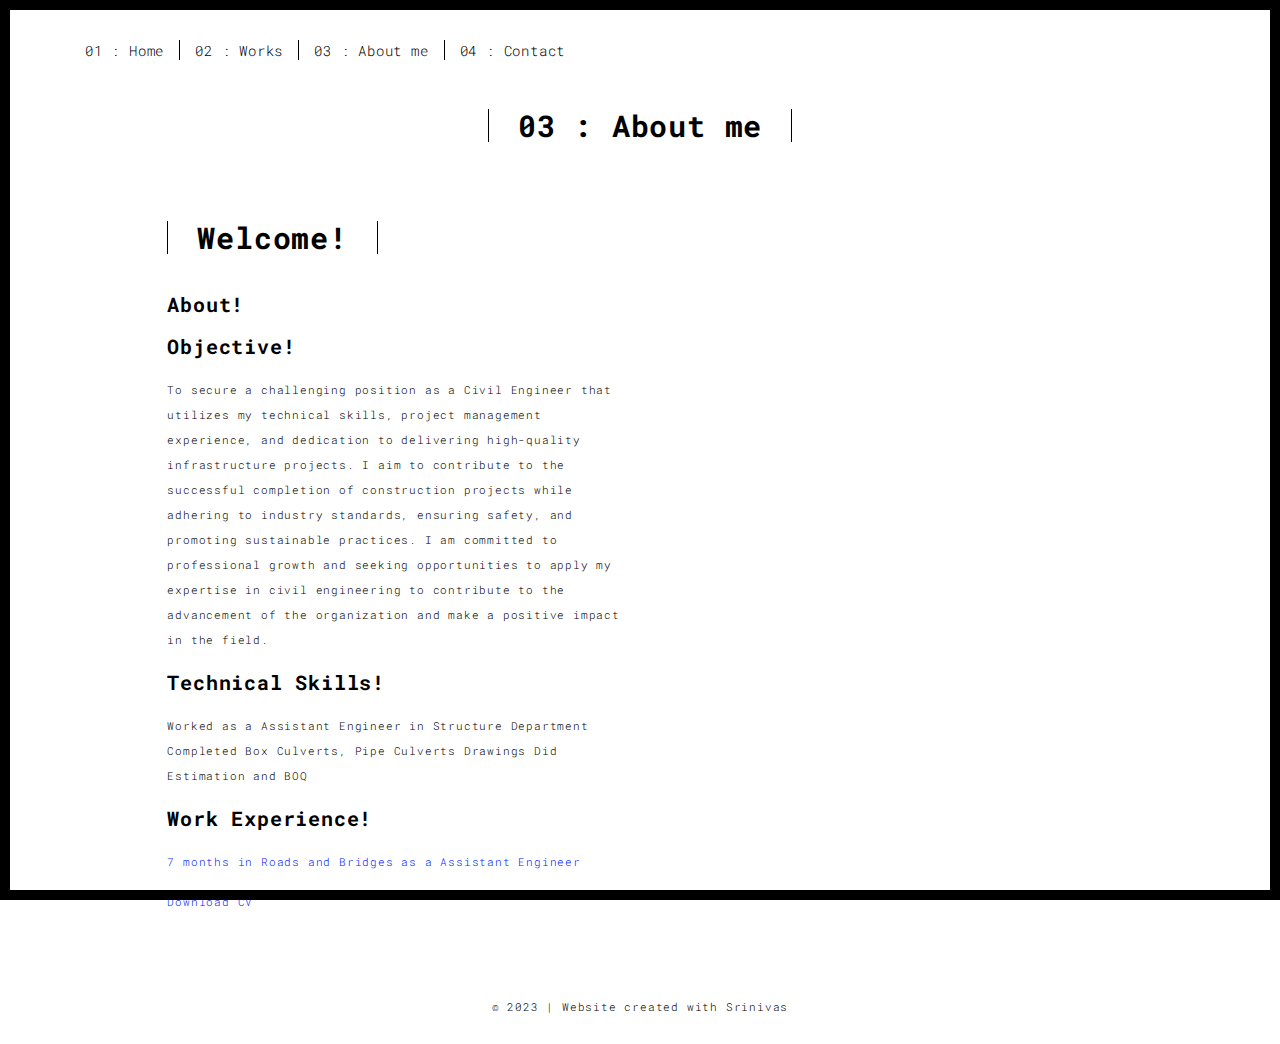
<file: about.html>
<!DOCTYPE html>
<html lang="en">
<head>
  <meta charset="UTF-8">
  <meta content="IE=edge" http-equiv="X-UA-Compatible">
  <meta content="width=device-width,initial-scale=1" name="viewport">
  <meta content="description" name="description">
  <meta name="google" content="notranslate" />
  <meta content="Mashup templates have been developped by Orson.io team" name="author">

  <!-- Disable tap highlight on IE -->
  <meta name="msapplication-tap-highlight" content="no">
  
  <link rel="apple-touch-icon" sizes="180x180" href="assets/apple-icon-180x180.html">
  <link href="assets/favicon.html" rel="icon">

  <title>Who am I?</title>  

<link href="main.3f6952e4.css" rel="stylesheet"></head>

<body class="">
<div id="site-border-left"></div>
<div id="site-border-right"></div>
<div id="site-border-top"></div>
<div id="site-border-bottom"></div>
 <!-- Add your content of header -->
<header>
  <nav class="navbar  navbar-fixed-top navbar-default">
    <div class="container">
        <button type="button" class="navbar-toggle collapsed" data-toggle="collapse" data-target="#navbar-collapse" aria-expanded="false">
          <span class="sr-only">Toggle navigation</span>
          <span class="icon-bar"></span>
          <span class="icon-bar"></span>
          <span class="icon-bar"></span>
        </button>

      <div class="collapse navbar-collapse" id="navbar-collapse">
        <ul class="nav navbar-nav ">
          <li><a href="index.html" title="">01 : Home</a></li>
          <li><a href="works.html" title="">02 : Works</a></li>
          <li><a href="about.html" title="">03 : About me</a></li>
          <li><a href="contact.html" title="">04 : Contact</a></li>
        </ul>


      </div> 
    </div>
  </nav>
</header>

<div class="section-container">
    <div class="container">
      <div class="row">
        <div class="col-xs-12">
          <div class="section-container-spacer text-center">
            <h1 class="h2">03 : About me</h1>
          </div>
          
          <div class="row">
            <div class="col-md-10 col-md-offset-1">
              <div class="row">
                <div class="col-xs-12 col-md-6">
                  <h2>Welcome!</h2>
                  <br/>
                  <h3>About!</h3>
                  <p>
                    



                  </p>
                  <h3>Objective!</h3>
                  <p>To secure a challenging position as a Civil Engineer that utilizes my technical skills, project management experience, and dedication to delivering high-quality infrastructure projects. I aim to contribute to the successful completion of construction projects while adhering to industry standards, ensuring safety, and promoting sustainable practices. I am committed to professional growth and seeking opportunities to apply my expertise in civil engineering to contribute to the advancement of the organization and make a positive impact in the field.</p>
                  <h3>Technical Skills!</h3>
                  <p>
                    Worked as a Assistant Engineer in Structure Department
		    Completed Box Culverts, Pipe Culverts Drawings
		    Did Estimation and BOQ
                  </p>
                  <h3>Work Experience!</h3>
                  <p>
                    <a href="works.html">7 months in Roads and Bridges as a Assistant Engineer </a>
                  </p>
                  <a href="assets/images/Srinivas_CV.pdf" download>Download CV</a>
                </div>
                <div class="col-xs-12 col-md-6">
                  
                </div>
              </div>
            </div>
          </div>
          
          
       </div>
      </div>
    </div>
  </div>


<footer class="footer-container text-center">
  <div class="container">
    <div class="row">
      <div class="col-xs-12">
        <p>© 2023 | Website created with Srinivas</p>
      </div>
    </div>
  </div>
</footer>

<script>
  document.addEventListener("DOMContentLoaded", function (event) {
     navActivePage();
  });
  let decipherImg=document.getElementById('decipherImg');
  decipherImg.onmouseover=function(e) {
    decipherImg.src="assets/images/profile2.jpg";
  }
  decipherImg.onmouseout=function(e) {
    decipherImg.src="assets/images/profile.jpg";
  }
</script> <script type="text/javascript" src="main.70a66962.js"></script></body>
</html>
</file>
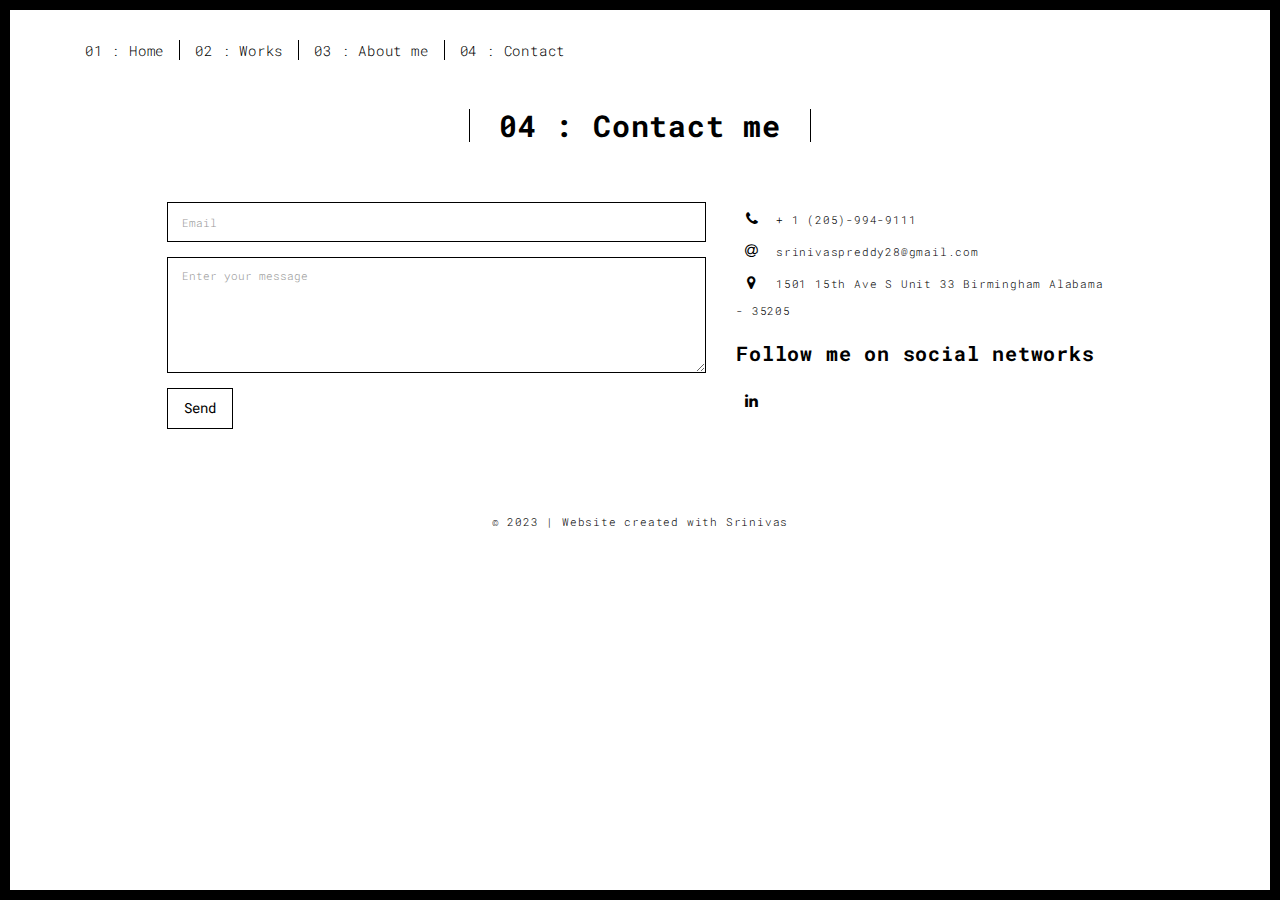
<file: contact.html>
<!DOCTYPE html>
<html lang="en">
<head>
  <meta charset="UTF-8">
  <meta content="IE=edge" http-equiv="X-UA-Compatible">
  <meta content="width=device-width,initial-scale=1" name="viewport">
  <meta content="description" name="description">
  <meta name="google" content="notranslate" />
  <meta content="Mashup templates have been developped by Orson.io team" name="author">

  <!-- Disable tap highlight on IE -->
  <meta name="msapplication-tap-highlight" content="no">
  
  <link rel="apple-touch-icon" sizes="180x180" href="assets/apple-icon-180x180.html">
  <link href="assets/favicon.html" rel="icon">

  <title>Contact</title>  

  <link href="main.3f6952e4.css" rel="stylesheet"></head>
<body>
<div id="site-border-left"></div>
<div id="site-border-right"></div>
<div id="site-border-top"></div>
<div id="site-border-bottom"></div>
 <!-- Add your content of header -->
<header>
  <nav class="navbar  navbar-fixed-top navbar-default" >
    <div class="container">
        <button type="button" class="navbar-toggle collapsed" data-toggle="collapse" data-target="#navbar-collapse" aria-expanded="false">
          <span class="sr-only">Toggle navigation</span>
          <span class="icon-bar"></span>
          <span class="icon-bar"></span>
          <span class="icon-bar"></span>
        </button>

      <div class="collapse navbar-collapse" id="navbar-collapse">
        <ul class="nav navbar-nav ">
          <li><a href="index.html" title="">01 : Home</a></li>
          <li><a href="works.html" title="">02 : Works</a></li>
          <li><a href="about.html" title="">03 : About me</a></li>
          <li><a href="contact.html" title="">04 : Contact</a></li>
        </ul>


      </div> 
    </div>
  </nav>
</header>

<div class="section-container">
    <div class="container">
      <div class="row">
        <div class="col-xs-12">
          <div class="section-container-spacer text-center">
            <h1 class="h2">04 : Contact me</h1>
          </div>
          
          <div class="row">
            <div class="col-md-10 col-md-offset-1">
                  <div class="row">
                    <div class="col-md-7">
                      <form action="https://formspree.io/f/xdovvqjj" method="POST">
                        <div class="form-group">
                          <input type="email" name="_replyto" class="form-control" id="email" placeholder="Email">
                        </div>
                        <div class="form-group">
                          <textarea  name="message" class="form-control" rows="5" placeholder="Enter your message"></textarea>
                        </div>
                        
                        <button type="submit" class="btn btn-default btn-lg">Send</button>
                    </form>
                    </div>
                    <div class="col-md-5 address-container">
                      <ul class="list-unstyled">
                        <li>
                          <span class="fa-icon">
                            <i class="fa fa-phone" aria-hidden="true"></i>
                          </span>
                          + 1 (205)-994-9111
                        </li>
                        <li>
                          <span class="fa-icon">
                            <i class="fa fa-at" aria-hidden="true"></i>
                          </span>
                          srinivaspreddy28@gmail.com
                        </li>
                        <li>
                          <span class="fa-icon">
                            <i class="fa fa fa-map-marker" aria-hidden="true"></i>
                          </span>
                          1501 15th Ave S Unit 33 Birmingham Alabama - 35205
                        </li>
                      </ul>
                      <h3>Follow me on social networks</h3>
                      <a href="https://www.linkedin.com/in/srinivas-puttappa-1515a6211/" target="blank" title="work" class="fa-icon">
                        <i class="fa fa-linkedin"></i>
                      </a>
                     
                    </div>
                  </div>
            </div>

          </div>
         
       </div>
      </div>
    </div>
  </div>


<footer class="footer-container text-center">
  <div class="container">
    <div class="row">
      <div class="col-xs-12">
        <p>© 2023 | Website created with Srinivas</p>
      </div>
    </div>
  </div>
</footer>

<script>
  document.addEventListener("DOMContentLoaded", function (event) {
     navActivePage();
  });
</script>
<script type="text/javascript" src="main.70a66962.js"></script>
</body>
</html>
</file>
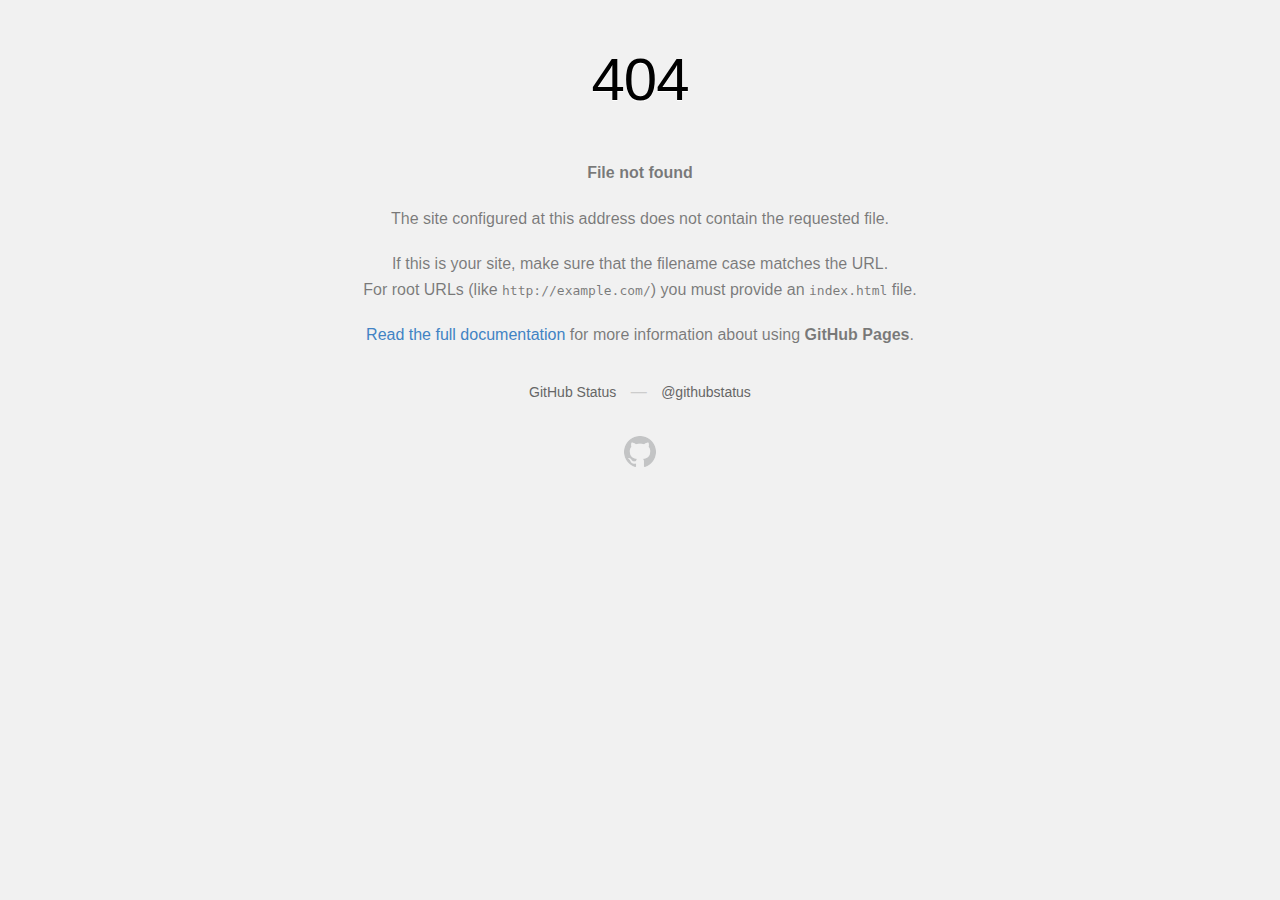
<file: assets/apple-icon-180x180.html>
<!DOCTYPE html>
<html>
  <head>
    <meta http-equiv="Content-type" content="text/html; charset=utf-8">
    <meta http-equiv="Content-Security-Policy" content="default-src 'none'; style-src 'unsafe-inline'; img-src data:; connect-src 'self'">
    <title>Page not found &middot; GitHub Pages</title>
    <style type="text/css" media="screen">
      body {
        background-color: #f1f1f1;
        margin: 0;
        font-family: "Helvetica Neue", Helvetica, Arial, sans-serif;
      }

      .container { margin: 50px auto 40px auto; width: 600px; text-align: center; }

      a { color: #4183c4; text-decoration: none; }
      a:hover { text-decoration: underline; }

      h1 { width: 800px; position:relative; left: -100px; letter-spacing: -1px; line-height: 60px; font-size: 60px; font-weight: 100; margin: 0px 0 50px 0; text-shadow: 0 1px 0 #fff; }
      p { color: rgba(0, 0, 0, 0.5); margin: 20px 0; line-height: 1.6; }

      ul { list-style: none; margin: 25px 0; padding: 0; }
      li { display: table-cell; font-weight: bold; width: 1%; }

      .logo { display: inline-block; margin-top: 35px; }
      .logo-img-2x { display: none; }
      @media
      only screen and (-webkit-min-device-pixel-ratio: 2),
      only screen and (   min--moz-device-pixel-ratio: 2),
      only screen and (     -o-min-device-pixel-ratio: 2/1),
      only screen and (        min-device-pixel-ratio: 2),
      only screen and (                min-resolution: 192dpi),
      only screen and (                min-resolution: 2dppx) {
        .logo-img-1x { display: none; }
        .logo-img-2x { display: inline-block; }
      }

      #suggestions {
        margin-top: 35px;
        color: #ccc;
      }
      #suggestions a {
        color: #666666;
        font-weight: 200;
        font-size: 14px;
        margin: 0 10px;
      }

    </style>
  </head>
  <body>

    <div class="container">

      <h1>404</h1>
      <p><strong>File not found</strong></p>

      <p>
        The site configured at this address does not
        contain the requested file.
      </p>

      <p>
        If this is your site, make sure that the filename case matches the URL.<br>
        For root URLs (like <code>http://example.com/</code>) you must provide an
        <code>index.html</code> file.
      </p>

      <p>
        <a href="https://help.github.com/pages/">Read the full documentation</a>
        for more information about using <strong>GitHub Pages</strong>.
      </p>

      <div id="suggestions">
        <a href="https://githubstatus.com">GitHub Status</a> &mdash;
        <a href="https://twitter.com/githubstatus">@githubstatus</a>
      </div>

      <a href="/" class="logo logo-img-1x">
        <img width="32" height="32" title="" alt="" src="[data-uri]">
      </a>

      <a href="/" class="logo logo-img-2x">
        <img width="32" height="32" title="" alt="" src="[data-uri]">
      </a>
    </div>
  </body>
</html>
</file>
<file: main.3f6952e4.css>
@import url(https://fonts.googleapis.com/css?family=Roboto:900|Roboto+Mono:300,400,700);@import url(https://maxcdn.bootstrapcdn.com/font-awesome/4.7.0/css/font-awesome.min.css);/*!
 * Bootstrap v3.3.7 (http://getbootstrap.com)
 * Copyright 2011-2016 Twitter, Inc.
 * Licensed under MIT (https://github.com/twbs/bootstrap/blob/master/LICENSE)
 */
/*! normalize.css v3.0.3 | MIT License | github.com/necolas/normalize.css */html{font-family:sans-serif;-ms-text-size-adjust:100%;-webkit-text-size-adjust:100%}body{margin:0}article,aside,details,figcaption,figure,footer,header,hgroup,main,menu,nav,section,summary{display:block}audio,canvas,progress,video{display:inline-block;vertical-align:baseline}audio:not([controls]){display:none;height:0}[hidden],template{display:none}a{background-color:transparent}a:active,a:hover{outline:0}abbr[title]{border-bottom:1px dotted}b,strong{font-weight:700}dfn{font-style:italic}h1{font-size:2em;margin:.67em 0}mark{background:#ff0;color:#000}small{font-size:80%}sub,sup{font-size:75%;line-height:0;position:relative;vertical-align:baseline}sup{top:-.5em}sub{bottom:-.25em}img{border:0}svg:not(:root){overflow:hidden}figure{margin:1em 40px}hr{box-sizing:content-box;height:0}pre{overflow:auto}code,kbd,pre,samp{font-family:monospace,monospace;font-size:1em}button,input,optgroup,select,textarea{color:inherit;font:inherit;margin:0}button{overflow:visible}button,select{text-transform:none}button,html input[type=button],input[type=reset],input[type=submit]{-webkit-appearance:button;cursor:pointer}button[disabled],html input[disabled]{cursor:default}button::-moz-focus-inner,input::-moz-focus-inner{border:0;padding:0}input{line-height:normal}input[type=checkbox],input[type=radio]{box-sizing:border-box;padding:0}input[type=number]::-webkit-inner-spin-button,input[type=number]::-webkit-outer-spin-button{height:auto}input[type=search]{-webkit-appearance:textfield;box-sizing:content-box}input[type=search]::-webkit-search-cancel-button,input[type=search]::-webkit-search-decoration{-webkit-appearance:none}fieldset{border:1px solid silver;margin:0 2px;padding:.35em .625em .75em}textarea{overflow:auto}optgroup{font-weight:700}table{border-collapse:collapse;border-spacing:0}td,th{padding:0}

/*! Source: https://github.com/h5bp/html5-boilerplate/blob/master/src/css/main.css */@media print{*,:after,:before{background:transparent!important;color:#000!important;box-shadow:none!important;text-shadow:none!important}a,a:visited{text-decoration:underline}a[href]:after{content:" (" attr(href) ")"}abbr[title]:after{content:" (" attr(title) ")"}a[href^="#"]:after,a[href^="javascript:"]:after{content:""}blockquote,pre{border:1px solid #999;page-break-inside:avoid}thead{display:table-header-group}img,tr{page-break-inside:avoid}img{max-width:100%!important}h2,h3,p{orphans:3;widows:3}h2,h3{page-break-after:avoid}.navbar{display:none}.btn>.caret,.dropup>.btn>.caret{border-top-color:#000!important}.label{border:1px solid #000}.table{border-collapse:collapse!important}.table td,.table th{background-color:#fff!important}.table-bordered td,.table-bordered th{border:1px solid #ddd!important}}*,:after,:before{-webkit-box-sizing:border-box;-moz-box-sizing:border-box;box-sizing:border-box}html{font-size:10px;-webkit-tap-highlight-color:transparent}body{font-family:Roboto Mono,Helvetica,Arial,sans-serif;font-size:11px;line-height:1.78;color:#000;background-color:#fff}button,input,select,textarea{font-family:inherit;font-size:inherit;line-height:inherit}a{color:#001aff;text-decoration:none}a:focus,a:hover{color:#0012b3;text-decoration:underline}a:focus{outline:5px auto -webkit-focus-ring-color;outline-offset:-2px}figure{margin:0}img{vertical-align:middle}.img-responsive{display:block;max-width:100%;height:auto}.img-rounded{border-radius:0}.img-thumbnail{padding:4px;line-height:1.78;background-color:#fff;border:1px solid #ddd;border-radius:0;-webkit-transition:all .2s ease-in-out;-o-transition:all .2s ease-in-out;transition:all .2s ease-in-out;display:inline-block;max-width:100%;height:auto}.img-circle{border-radius:50%}hr{margin-top:19px;margin-bottom:19px;border:0;border-top:1px solid #eee}.sr-only{position:absolute;width:1px;height:1px;margin:-1px;padding:0;overflow:hidden;clip:rect(0,0,0,0);border:0}.sr-only-focusable:active,.sr-only-focusable:focus{position:static;width:auto;height:auto;margin:0;overflow:visible;clip:auto}[role=button]{cursor:pointer}.h1,.h2,.h3,.h4,.h5,.h6,h1,h2,h3,h4,h5,h6{font-family:Roboto Mono,Helvetica,Arial,sans-serif;font-weight:700;line-height:1.1;color:#000}.h1 .small,.h1 small,.h2 .small,.h2 small,.h3 .small,.h3 small,.h4 .small,.h4 small,.h5 .small,.h5 small,.h6 .small,.h6 small,h1 .small,h1 small,h2 .small,h2 small,h3 .small,h3 small,h4 .small,h4 small,h5 .small,h5 small,h6 .small,h6 small{font-weight:400;line-height:1;color:#777}.h1,.h2,.h3,h1,h2,h3{margin-top:19px;margin-bottom:9.5px}.h1 .small,.h1 small,.h2 .small,.h2 small,.h3 .small,.h3 small,h1 .small,h1 small,h2 .small,h2 small,h3 .small,h3 small{font-size:65%}.h4,.h5,.h6,h4,h5,h6{margin-top:9.5px;margin-bottom:9.5px}.h4 .small,.h4 small,.h5 .small,.h5 small,.h6 .small,.h6 small,h4 .small,h4 small,h5 .small,h5 small,h6 .small,h6 small{font-size:75%}.h1,h1{font-size:70px}.h2,h2{font-size:30px}.h3,h3{font-size:20px}.h4,.h5,h4,h5{font-size:11px}.h6,h6{font-size:10px}p{margin:0 0 9.5px}.lead{margin-bottom:19px;font-size:12px;font-weight:300;line-height:1.4}@media (min-width:768px){.lead{font-size:16.5px}}.small,small{font-size:90%}.mark,mark{background-color:#fcf8e3;padding:.2em}.text-left{text-align:left}.text-right{text-align:right}.text-center{text-align:center}.text-justify{text-align:justify}.text-nowrap{white-space:nowrap}.text-lowercase{text-transform:lowercase}.initialism,.text-uppercase{text-transform:uppercase}.text-capitalize{text-transform:capitalize}.text-muted{color:#777}.text-primary{color:#001aff}a.text-primary:focus,a.text-primary:hover{color:#0015cc}.text-success{color:#fff}a.text-success:focus,a.text-success:hover{color:#e6e6e6}.text-info{color:#31708f}a.text-info:focus,a.text-info:hover{color:#245269}.text-warning{color:#8a6d3b}a.text-warning:focus,a.text-warning:hover{color:#66512c}.text-danger{color:#fff}a.text-danger:focus,a.text-danger:hover{color:#e6e6e6}.bg-primary{color:#fff;background-color:#001aff}a.bg-primary:focus,a.bg-primary:hover{background-color:#0015cc}.bg-success,a.bg-success:focus,a.bg-success:hover{background-color:#000}.bg-info{background-color:#d9edf7}a.bg-info:focus,a.bg-info:hover{background-color:#afd9ee}.bg-warning{background-color:#fcf8e3}a.bg-warning:focus,a.bg-warning:hover{background-color:#f7ecb5}.bg-danger{background-color:red}a.bg-danger:focus,a.bg-danger:hover{background-color:#c00}.page-header{padding-bottom:8.5px;margin:38px 0 19px;border-bottom:1px solid #eee}ol,ul{margin-top:0;margin-bottom:9.5px}ol ol,ol ul,ul ol,ul ul{margin-bottom:0}.list-inline,.list-unstyled{padding-left:0;list-style:none}.list-inline{margin-left:-5px}.list-inline>li{display:inline-block;padding-left:5px;padding-right:5px}dl{margin-top:0;margin-bottom:19px}dd,dt{line-height:1.78}dt{font-weight:700}dd{margin-left:0}.dl-horizontal dd:after,.dl-horizontal dd:before{content:" ";display:table}.dl-horizontal dd:after{clear:both}@media (min-width:768px){.dl-horizontal dt{float:left;width:160px;clear:left;text-align:right;overflow:hidden;text-overflow:ellipsis;white-space:nowrap}.dl-horizontal dd{margin-left:180px}}abbr[data-original-title],abbr[title]{cursor:help;border-bottom:1px dotted #777}.initialism{font-size:90%}blockquote{padding:9.5px 19px;margin:0 0 19px;font-size:13.75px;border-left:5px solid #eee}blockquote ol:last-child,blockquote p:last-child,blockquote ul:last-child{margin-bottom:0}blockquote .small,blockquote footer,blockquote small{display:block;font-size:80%;line-height:1.78;color:#777}blockquote .small:before,blockquote footer:before,blockquote small:before{content:"\2014   \A0"}.blockquote-reverse,blockquote.pull-right{padding-right:15px;padding-left:0;border-right:5px solid #eee;border-left:0;text-align:right}.blockquote-reverse .small:before,.blockquote-reverse footer:before,.blockquote-reverse small:before,blockquote.pull-right .small:before,blockquote.pull-right footer:before,blockquote.pull-right small:before{content:""}.blockquote-reverse .small:after,.blockquote-reverse footer:after,.blockquote-reverse small:after,blockquote.pull-right .small:after,blockquote.pull-right footer:after,blockquote.pull-right small:after{content:"\A0   \2014"}address{margin-bottom:19px;font-style:normal;line-height:1.78}code,kbd,pre,samp{font-family:Menlo,Monaco,Consolas,Courier New,monospace}code{color:#c7254e;background-color:#f9f2f4}code,kbd{padding:2px 4px;font-size:90%;border-radius:0}kbd{color:#fff;background-color:#333;box-shadow:inset 0 -1px 0 rgba(0,0,0,.25)}kbd kbd{padding:0;font-size:100%;font-weight:700;box-shadow:none}pre{display:block;padding:9px;margin:0 0 9.5px;font-size:10px;line-height:1.78;word-break:break-all;word-wrap:break-word;color:#333;background-color:#f5f5f5;border:1px solid #ccc;border-radius:0}pre code{padding:0;font-size:inherit;color:inherit;white-space:pre-wrap;background-color:transparent;border-radius:0}.pre-scrollable{max-height:340px;overflow-y:scroll}.container{margin-right:auto;margin-left:auto;padding-left:15px;padding-right:15px}.container:after,.container:before{content:" ";display:table}.container:after{clear:both}@media (min-width:768px){.container{width:750px}}@media (min-width:992px){.container{width:970px}}@media (min-width:1200px){.container{width:1170px}}.container-fluid{margin-right:auto;margin-left:auto;padding-left:15px;padding-right:15px}.container-fluid:after,.container-fluid:before{content:" ";display:table}.container-fluid:after{clear:both}.row{margin-left:-15px;margin-right:-15px}.row:after,.row:before{content:" ";display:table}.row:after{clear:both}.col-lg-1,.col-lg-2,.col-lg-3,.col-lg-4,.col-lg-5,.col-lg-6,.col-lg-7,.col-lg-8,.col-lg-9,.col-lg-10,.col-lg-11,.col-lg-12,.col-md-1,.col-md-2,.col-md-3,.col-md-4,.col-md-5,.col-md-6,.col-md-7,.col-md-8,.col-md-9,.col-md-10,.col-md-11,.col-md-12,.col-sm-1,.col-sm-2,.col-sm-3,.col-sm-4,.col-sm-5,.col-sm-6,.col-sm-7,.col-sm-8,.col-sm-9,.col-sm-10,.col-sm-11,.col-sm-12,.col-xs-1,.col-xs-2,.col-xs-3,.col-xs-4,.col-xs-5,.col-xs-6,.col-xs-7,.col-xs-8,.col-xs-9,.col-xs-10,.col-xs-11,.col-xs-12{position:relative;min-height:1px;padding-left:15px;padding-right:15px}.col-xs-1,.col-xs-2,.col-xs-3,.col-xs-4,.col-xs-5,.col-xs-6,.col-xs-7,.col-xs-8,.col-xs-9,.col-xs-10,.col-xs-11,.col-xs-12{float:left}.col-xs-1{width:8.33333%}.col-xs-2{width:16.66667%}.col-xs-3{width:25%}.col-xs-4{width:33.33333%}.col-xs-5{width:41.66667%}.col-xs-6{width:50%}.col-xs-7{width:58.33333%}.col-xs-8{width:66.66667%}.col-xs-9{width:75%}.col-xs-10{width:83.33333%}.col-xs-11{width:91.66667%}.col-xs-12{width:100%}.col-xs-pull-0{right:auto}.col-xs-pull-1{right:8.33333%}.col-xs-pull-2{right:16.66667%}.col-xs-pull-3{right:25%}.col-xs-pull-4{right:33.33333%}.col-xs-pull-5{right:41.66667%}.col-xs-pull-6{right:50%}.col-xs-pull-7{right:58.33333%}.col-xs-pull-8{right:66.66667%}.col-xs-pull-9{right:75%}.col-xs-pull-10{right:83.33333%}.col-xs-pull-11{right:91.66667%}.col-xs-pull-12{right:100%}.col-xs-push-0{left:auto}.col-xs-push-1{left:8.33333%}.col-xs-push-2{left:16.66667%}.col-xs-push-3{left:25%}.col-xs-push-4{left:33.33333%}.col-xs-push-5{left:41.66667%}.col-xs-push-6{left:50%}.col-xs-push-7{left:58.33333%}.col-xs-push-8{left:66.66667%}.col-xs-push-9{left:75%}.col-xs-push-10{left:83.33333%}.col-xs-push-11{left:91.66667%}.col-xs-push-12{left:100%}.col-xs-offset-0{margin-left:0}.col-xs-offset-1{margin-left:8.33333%}.col-xs-offset-2{margin-left:16.66667%}.col-xs-offset-3{margin-left:25%}.col-xs-offset-4{margin-left:33.33333%}.col-xs-offset-5{margin-left:41.66667%}.col-xs-offset-6{margin-left:50%}.col-xs-offset-7{margin-left:58.33333%}.col-xs-offset-8{margin-left:66.66667%}.col-xs-offset-9{margin-left:75%}.col-xs-offset-10{margin-left:83.33333%}.col-xs-offset-11{margin-left:91.66667%}.col-xs-offset-12{margin-left:100%}@media (min-width:768px){.col-sm-1,.col-sm-2,.col-sm-3,.col-sm-4,.col-sm-5,.col-sm-6,.col-sm-7,.col-sm-8,.col-sm-9,.col-sm-10,.col-sm-11,.col-sm-12{float:left}.col-sm-1{width:8.33333%}.col-sm-2{width:16.66667%}.col-sm-3{width:25%}.col-sm-4{width:33.33333%}.col-sm-5{width:41.66667%}.col-sm-6{width:50%}.col-sm-7{width:58.33333%}.col-sm-8{width:66.66667%}.col-sm-9{width:75%}.col-sm-10{width:83.33333%}.col-sm-11{width:91.66667%}.col-sm-12{width:100%}.col-sm-pull-0{right:auto}.col-sm-pull-1{right:8.33333%}.col-sm-pull-2{right:16.66667%}.col-sm-pull-3{right:25%}.col-sm-pull-4{right:33.33333%}.col-sm-pull-5{right:41.66667%}.col-sm-pull-6{right:50%}.col-sm-pull-7{right:58.33333%}.col-sm-pull-8{right:66.66667%}.col-sm-pull-9{right:75%}.col-sm-pull-10{right:83.33333%}.col-sm-pull-11{right:91.66667%}.col-sm-pull-12{right:100%}.col-sm-push-0{left:auto}.col-sm-push-1{left:8.33333%}.col-sm-push-2{left:16.66667%}.col-sm-push-3{left:25%}.col-sm-push-4{left:33.33333%}.col-sm-push-5{left:41.66667%}.col-sm-push-6{left:50%}.col-sm-push-7{left:58.33333%}.col-sm-push-8{left:66.66667%}.col-sm-push-9{left:75%}.col-sm-push-10{left:83.33333%}.col-sm-push-11{left:91.66667%}.col-sm-push-12{left:100%}.col-sm-offset-0{margin-left:0}.col-sm-offset-1{margin-left:8.33333%}.col-sm-offset-2{margin-left:16.66667%}.col-sm-offset-3{margin-left:25%}.col-sm-offset-4{margin-left:33.33333%}.col-sm-offset-5{margin-left:41.66667%}.col-sm-offset-6{margin-left:50%}.col-sm-offset-7{margin-left:58.33333%}.col-sm-offset-8{margin-left:66.66667%}.col-sm-offset-9{margin-left:75%}.col-sm-offset-10{margin-left:83.33333%}.col-sm-offset-11{margin-left:91.66667%}.col-sm-offset-12{margin-left:100%}}@media (min-width:992px){.col-md-1,.col-md-2,.col-md-3,.col-md-4,.col-md-5,.col-md-6,.col-md-7,.col-md-8,.col-md-9,.col-md-10,.col-md-11,.col-md-12{float:left}.col-md-1{width:8.33333%}.col-md-2{width:16.66667%}.col-md-3{width:25%}.col-md-4{width:33.33333%}.col-md-5{width:41.66667%}.col-md-6{width:50%}.col-md-7{width:58.33333%}.col-md-8{width:66.66667%}.col-md-9{width:75%}.col-md-10{width:83.33333%}.col-md-11{width:91.66667%}.col-md-12{width:100%}.col-md-pull-0{right:auto}.col-md-pull-1{right:8.33333%}.col-md-pull-2{right:16.66667%}.col-md-pull-3{right:25%}.col-md-pull-4{right:33.33333%}.col-md-pull-5{right:41.66667%}.col-md-pull-6{right:50%}.col-md-pull-7{right:58.33333%}.col-md-pull-8{right:66.66667%}.col-md-pull-9{right:75%}.col-md-pull-10{right:83.33333%}.col-md-pull-11{right:91.66667%}.col-md-pull-12{right:100%}.col-md-push-0{left:auto}.col-md-push-1{left:8.33333%}.col-md-push-2{left:16.66667%}.col-md-push-3{left:25%}.col-md-push-4{left:33.33333%}.col-md-push-5{left:41.66667%}.col-md-push-6{left:50%}.col-md-push-7{left:58.33333%}.col-md-push-8{left:66.66667%}.col-md-push-9{left:75%}.col-md-push-10{left:83.33333%}.col-md-push-11{left:91.66667%}.col-md-push-12{left:100%}.col-md-offset-0{margin-left:0}.col-md-offset-1{margin-left:8.33333%}.col-md-offset-2{margin-left:16.66667%}.col-md-offset-3{margin-left:25%}.col-md-offset-4{margin-left:33.33333%}.col-md-offset-5{margin-left:41.66667%}.col-md-offset-6{margin-left:50%}.col-md-offset-7{margin-left:58.33333%}.col-md-offset-8{margin-left:66.66667%}.col-md-offset-9{margin-left:75%}.col-md-offset-10{margin-left:83.33333%}.col-md-offset-11{margin-left:91.66667%}.col-md-offset-12{margin-left:100%}}@media (min-width:1200px){.col-lg-1,.col-lg-2,.col-lg-3,.col-lg-4,.col-lg-5,.col-lg-6,.col-lg-7,.col-lg-8,.col-lg-9,.col-lg-10,.col-lg-11,.col-lg-12{float:left}.col-lg-1{width:8.33333%}.col-lg-2{width:16.66667%}.col-lg-3{width:25%}.col-lg-4{width:33.33333%}.col-lg-5{width:41.66667%}.col-lg-6{width:50%}.col-lg-7{width:58.33333%}.col-lg-8{width:66.66667%}.col-lg-9{width:75%}.col-lg-10{width:83.33333%}.col-lg-11{width:91.66667%}.col-lg-12{width:100%}.col-lg-pull-0{right:auto}.col-lg-pull-1{right:8.33333%}.col-lg-pull-2{right:16.66667%}.col-lg-pull-3{right:25%}.col-lg-pull-4{right:33.33333%}.col-lg-pull-5{right:41.66667%}.col-lg-pull-6{right:50%}.col-lg-pull-7{right:58.33333%}.col-lg-pull-8{right:66.66667%}.col-lg-pull-9{right:75%}.col-lg-pull-10{right:83.33333%}.col-lg-pull-11{right:91.66667%}.col-lg-pull-12{right:100%}.col-lg-push-0{left:auto}.col-lg-push-1{left:8.33333%}.col-lg-push-2{left:16.66667%}.col-lg-push-3{left:25%}.col-lg-push-4{left:33.33333%}.col-lg-push-5{left:41.66667%}.col-lg-push-6{left:50%}.col-lg-push-7{left:58.33333%}.col-lg-push-8{left:66.66667%}.col-lg-push-9{left:75%}.col-lg-push-10{left:83.33333%}.col-lg-push-11{left:91.66667%}.col-lg-push-12{left:100%}.col-lg-offset-0{margin-left:0}.col-lg-offset-1{margin-left:8.33333%}.col-lg-offset-2{margin-left:16.66667%}.col-lg-offset-3{margin-left:25%}.col-lg-offset-4{margin-left:33.33333%}.col-lg-offset-5{margin-left:41.66667%}.col-lg-offset-6{margin-left:50%}.col-lg-offset-7{margin-left:58.33333%}.col-lg-offset-8{margin-left:66.66667%}.col-lg-offset-9{margin-left:75%}.col-lg-offset-10{margin-left:83.33333%}.col-lg-offset-11{margin-left:91.66667%}.col-lg-offset-12{margin-left:100%}}table{background-color:transparent}caption{padding-top:8px;padding-bottom:8px;color:#777}caption,th{text-align:left}.table{width:100%;max-width:100%;margin-bottom:19px}.table>tbody>tr>td,.table>tbody>tr>th,.table>tfoot>tr>td,.table>tfoot>tr>th,.table>thead>tr>td,.table>thead>tr>th{padding:8px;line-height:1.78;vertical-align:top;border-top:1px solid #ddd}.table>thead>tr>th{vertical-align:bottom;border-bottom:2px solid #ddd}.table>caption+thead>tr:first-child>td,.table>caption+thead>tr:first-child>th,.table>colgroup+thead>tr:first-child>td,.table>colgroup+thead>tr:first-child>th,.table>thead:first-child>tr:first-child>td,.table>thead:first-child>tr:first-child>th{border-top:0}.table>tbody+tbody{border-top:2px solid #ddd}.table .table{background-color:#fff}.table-condensed>tbody>tr>td,.table-condensed>tbody>tr>th,.table-condensed>tfoot>tr>td,.table-condensed>tfoot>tr>th,.table-condensed>thead>tr>td,.table-condensed>thead>tr>th{padding:5px}.table-bordered,.table-bordered>tbody>tr>td,.table-bordered>tbody>tr>th,.table-bordered>tfoot>tr>td,.table-bordered>tfoot>tr>th,.table-bordered>thead>tr>td,.table-bordered>thead>tr>th{border:1px solid #ddd}.table-bordered>thead>tr>td,.table-bordered>thead>tr>th{border-bottom-width:2px}.table-striped>tbody>tr:nth-of-type(odd){background-color:#f9f9f9}.table-hover>tbody>tr:hover{background-color:#f5f5f5}table col[class*=col-]{position:static;float:none;display:table-column}table td[class*=col-],table th[class*=col-]{position:static;float:none;display:table-cell}.table>tbody>tr.active>td,.table>tbody>tr.active>th,.table>tbody>tr>td.active,.table>tbody>tr>th.active,.table>tfoot>tr.active>td,.table>tfoot>tr.active>th,.table>tfoot>tr>td.active,.table>tfoot>tr>th.active,.table>thead>tr.active>td,.table>thead>tr.active>th,.table>thead>tr>td.active,.table>thead>tr>th.active{background-color:#f5f5f5}.table-hover>tbody>tr.active:hover>td,.table-hover>tbody>tr.active:hover>th,.table-hover>tbody>tr:hover>.active,.table-hover>tbody>tr>td.active:hover,.table-hover>tbody>tr>th.active:hover{background-color:#e8e8e8}.table-hover>tbody>tr.success:hover>td,.table-hover>tbody>tr.success:hover>th,.table-hover>tbody>tr:hover>.success,.table-hover>tbody>tr>td.success:hover,.table-hover>tbody>tr>th.success:hover,.table>tbody>tr.success>td,.table>tbody>tr.success>th,.table>tbody>tr>td.success,.table>tbody>tr>th.success,.table>tfoot>tr.success>td,.table>tfoot>tr.success>th,.table>tfoot>tr>td.success,.table>tfoot>tr>th.success,.table>thead>tr.success>td,.table>thead>tr.success>th,.table>thead>tr>td.success,.table>thead>tr>th.success{background-color:#000}.table>tbody>tr.info>td,.table>tbody>tr.info>th,.table>tbody>tr>td.info,.table>tbody>tr>th.info,.table>tfoot>tr.info>td,.table>tfoot>tr.info>th,.table>tfoot>tr>td.info,.table>tfoot>tr>th.info,.table>thead>tr.info>td,.table>thead>tr.info>th,.table>thead>tr>td.info,.table>thead>tr>th.info{background-color:#d9edf7}.table-hover>tbody>tr.info:hover>td,.table-hover>tbody>tr.info:hover>th,.table-hover>tbody>tr:hover>.info,.table-hover>tbody>tr>td.info:hover,.table-hover>tbody>tr>th.info:hover{background-color:#c4e3f3}.table>tbody>tr.warning>td,.table>tbody>tr.warning>th,.table>tbody>tr>td.warning,.table>tbody>tr>th.warning,.table>tfoot>tr.warning>td,.table>tfoot>tr.warning>th,.table>tfoot>tr>td.warning,.table>tfoot>tr>th.warning,.table>thead>tr.warning>td,.table>thead>tr.warning>th,.table>thead>tr>td.warning,.table>thead>tr>th.warning{background-color:#fcf8e3}.table-hover>tbody>tr.warning:hover>td,.table-hover>tbody>tr.warning:hover>th,.table-hover>tbody>tr:hover>.warning,.table-hover>tbody>tr>td.warning:hover,.table-hover>tbody>tr>th.warning:hover{background-color:#faf2cc}.table>tbody>tr.danger>td,.table>tbody>tr.danger>th,.table>tbody>tr>td.danger,.table>tbody>tr>th.danger,.table>tfoot>tr.danger>td,.table>tfoot>tr.danger>th,.table>tfoot>tr>td.danger,.table>tfoot>tr>th.danger,.table>thead>tr.danger>td,.table>thead>tr.danger>th,.table>thead>tr>td.danger,.table>thead>tr>th.danger{background-color:red}.table-hover>tbody>tr.danger:hover>td,.table-hover>tbody>tr.danger:hover>th,.table-hover>tbody>tr:hover>.danger,.table-hover>tbody>tr>td.danger:hover,.table-hover>tbody>tr>th.danger:hover{background-color:#e60000}.table-responsive{overflow-x:auto;min-height:.01%}@media screen and (max-width:767px){.table-responsive{width:100%;margin-bottom:14.25px;overflow-y:hidden;-ms-overflow-style:-ms-autohiding-scrollbar;border:1px solid #ddd}.table-responsive>.table{margin-bottom:0}.table-responsive>.table>tbody>tr>td,.table-responsive>.table>tbody>tr>th,.table-responsive>.table>tfoot>tr>td,.table-responsive>.table>tfoot>tr>th,.table-responsive>.table>thead>tr>td,.table-responsive>.table>thead>tr>th{white-space:nowrap}.table-responsive>.table-bordered{border:0}.table-responsive>.table-bordered>tbody>tr>td:first-child,.table-responsive>.table-bordered>tbody>tr>th:first-child,.table-responsive>.table-bordered>tfoot>tr>td:first-child,.table-responsive>.table-bordered>tfoot>tr>th:first-child,.table-responsive>.table-bordered>thead>tr>td:first-child,.table-responsive>.table-bordered>thead>tr>th:first-child{border-left:0}.table-responsive>.table-bordered>tbody>tr>td:last-child,.table-responsive>.table-bordered>tbody>tr>th:last-child,.table-responsive>.table-bordered>tfoot>tr>td:last-child,.table-responsive>.table-bordered>tfoot>tr>th:last-child,.table-responsive>.table-bordered>thead>tr>td:last-child,.table-responsive>.table-bordered>thead>tr>th:last-child{border-right:0}.table-responsive>.table-bordered>tbody>tr:last-child>td,.table-responsive>.table-bordered>tbody>tr:last-child>th,.table-responsive>.table-bordered>tfoot>tr:last-child>td,.table-responsive>.table-bordered>tfoot>tr:last-child>th{border-bottom:0}}fieldset{margin:0;min-width:0}fieldset,legend{padding:0;border:0}legend{display:block;width:100%;margin-bottom:19px;font-size:16.5px;line-height:inherit;color:#333;border-bottom:1px solid #e5e5e5}label{display:inline-block;max-width:100%;margin-bottom:5px;font-weight:700}input[type=search]{-webkit-box-sizing:border-box;-moz-box-sizing:border-box;box-sizing:border-box}input[type=checkbox],input[type=radio]{margin:4px 0 0;margin-top:1px\9;line-height:normal}input[type=file]{display:block}input[type=range]{display:block;width:100%}select[multiple],select[size]{height:auto}input[type=checkbox]:focus,input[type=file]:focus,input[type=radio]:focus{outline:5px auto -webkit-focus-ring-color;outline-offset:-2px}output{padding-top:9px}.form-control,output{display:block;font-size:11px;line-height:1.78;color:#555}.form-control{width:100%;height:40px;padding:8px 14px;background-color:#fff;background-image:none;border:1px solid #000;border-radius:0;-webkit-box-shadow:inset 0 1px 1px rgba(0,0,0,.075);box-shadow:inset 0 1px 1px rgba(0,0,0,.075);-webkit-transition:border-color .15s ease-in-out,box-shadow .15s ease-in-out;-o-transition:border-color ease-in-out .15s,box-shadow ease-in-out .15s;transition:border-color .15s ease-in-out,box-shadow .15s ease-in-out}.form-control:focus{border-color:#66afe9;-webkit-box-shadow:inset 0 1px 1px rgba(0,0,0,.075),0 0 8px rgba(102,175,233,.6);box-shadow:inset 0 1px 1px rgba(0,0,0,.075),0 0 8px rgba(102,175,233,.6)}.form-control::-moz-placeholder{color:#999;opacity:1}.form-control:-ms-input-placeholder{color:#999}.form-control::-webkit-input-placeholder{color:#999}.form-control::-ms-expand{border:0;background-color:transparent}.form-control[disabled],.form-control[readonly],fieldset[disabled] .form-control{background-color:#eee;opacity:1}.form-control[disabled],fieldset[disabled] .form-control{cursor:not-allowed}textarea.form-control{height:auto}input[type=search]{-webkit-appearance:none}@media screen and (-webkit-min-device-pixel-ratio:0){input[type=date].form-control,input[type=datetime-local].form-control,input[type=month].form-control,input[type=time].form-control{line-height:40px}.input-group-sm>.input-group-btn>input[type=date].btn,.input-group-sm>.input-group-btn>input[type=datetime-local].btn,.input-group-sm>.input-group-btn>input[type=month].btn,.input-group-sm>.input-group-btn>input[type=time].btn,.input-group-sm>input[type=date].form-control,.input-group-sm>input[type=date].input-group-addon,.input-group-sm>input[type=datetime-local].form-control,.input-group-sm>input[type=datetime-local].input-group-addon,.input-group-sm>input[type=month].form-control,.input-group-sm>input[type=month].input-group-addon,.input-group-sm>input[type=time].form-control,.input-group-sm>input[type=time].input-group-addon,.input-group-sm input[type=date],.input-group-sm input[type=datetime-local],.input-group-sm input[type=month],.input-group-sm input[type=time],input[type=date].input-sm,input[type=datetime-local].input-sm,input[type=month].input-sm,input[type=time].input-sm{line-height:27px}.input-group-lg>.input-group-btn>input[type=date].btn,.input-group-lg>.input-group-btn>input[type=datetime-local].btn,.input-group-lg>.input-group-btn>input[type=month].btn,.input-group-lg>.input-group-btn>input[type=time].btn,.input-group-lg>input[type=date].form-control,.input-group-lg>input[type=date].input-group-addon,.input-group-lg>input[type=datetime-local].form-control,.input-group-lg>input[type=datetime-local].input-group-addon,.input-group-lg>input[type=month].form-control,.input-group-lg>input[type=month].input-group-addon,.input-group-lg>input[type=time].form-control,.input-group-lg>input[type=time].input-group-addon,.input-group-lg input[type=date],.input-group-lg input[type=datetime-local],.input-group-lg input[type=month],.input-group-lg input[type=time],input[type=date].input-lg,input[type=datetime-local].input-lg,input[type=month].input-lg,input[type=time].input-lg{line-height:41px}}.form-group{margin-bottom:15px}.checkbox,.radio{position:relative;display:block;margin-top:10px;margin-bottom:10px}.checkbox label,.radio label{min-height:19px;padding-left:20px;margin-bottom:0;font-weight:400;cursor:pointer}.checkbox-inline input[type=checkbox],.checkbox input[type=checkbox],.radio-inline input[type=radio],.radio input[type=radio]{position:absolute;margin-left:-20px;margin-top:4px\9}.checkbox+.checkbox,.radio+.radio{margin-top:-5px}.checkbox-inline,.radio-inline{position:relative;display:inline-block;padding-left:20px;margin-bottom:0;vertical-align:middle;font-weight:400;cursor:pointer}.checkbox-inline+.checkbox-inline,.radio-inline+.radio-inline{margin-top:0;margin-left:10px}.checkbox-inline.disabled,.checkbox.disabled label,.radio-inline.disabled,.radio.disabled label,fieldset[disabled] .checkbox-inline,fieldset[disabled] .checkbox label,fieldset[disabled] .radio-inline,fieldset[disabled] .radio label,fieldset[disabled] input[type=checkbox],fieldset[disabled] input[type=radio],input[type=checkbox].disabled,input[type=checkbox][disabled],input[type=radio].disabled,input[type=radio][disabled]{cursor:not-allowed}.form-control-static{padding-top:9px;padding-bottom:9px;margin-bottom:0;min-height:30px}.form-control-static.input-lg,.form-control-static.input-sm,.input-group-lg>.form-control-static.form-control,.input-group-lg>.form-control-static.input-group-addon,.input-group-lg>.input-group-btn>.form-control-static.btn,.input-group-sm>.form-control-static.form-control,.input-group-sm>.form-control-static.input-group-addon,.input-group-sm>.input-group-btn>.form-control-static.btn{padding-left:0;padding-right:0}.input-group-sm>.form-control,.input-group-sm>.input-group-addon,.input-group-sm>.input-group-btn>.btn,.input-sm{height:27px;padding:5px 10px;font-size:10px;line-height:1.5;border-radius:0}.input-group-sm>.input-group-btn>select.btn,.input-group-sm>select.form-control,.input-group-sm>select.input-group-addon,select.input-sm{height:27px;line-height:27px}.input-group-sm>.input-group-btn>select[multiple].btn,.input-group-sm>.input-group-btn>textarea.btn,.input-group-sm>select[multiple].form-control,.input-group-sm>select[multiple].input-group-addon,.input-group-sm>textarea.form-control,.input-group-sm>textarea.input-group-addon,select[multiple].input-sm,textarea.input-sm{height:auto}.form-group-sm .form-control{height:27px;padding:5px 10px;font-size:10px;line-height:1.5;border-radius:0}.form-group-sm select.form-control{height:27px;line-height:27px}.form-group-sm select[multiple].form-control,.form-group-sm textarea.form-control{height:auto}.form-group-sm .form-control-static{height:27px;min-height:29px;padding:6px 10px;font-size:10px;line-height:1.5}.input-group-lg>.form-control,.input-group-lg>.input-group-addon,.input-group-lg>.input-group-btn>.btn,.input-lg{height:41px;padding:10px 16px;font-size:14px;line-height:1.33333;border-radius:0}.input-group-lg>.input-group-btn>select.btn,.input-group-lg>select.form-control,.input-group-lg>select.input-group-addon,select.input-lg{height:41px;line-height:41px}.input-group-lg>.input-group-btn>select[multiple].btn,.input-group-lg>.input-group-btn>textarea.btn,.input-group-lg>select[multiple].form-control,.input-group-lg>select[multiple].input-group-addon,.input-group-lg>textarea.form-control,.input-group-lg>textarea.input-group-addon,select[multiple].input-lg,textarea.input-lg{height:auto}.form-group-lg .form-control{height:41px;padding:10px 16px;font-size:14px;line-height:1.33333;border-radius:0}.form-group-lg select.form-control{height:41px;line-height:41px}.form-group-lg select[multiple].form-control,.form-group-lg textarea.form-control{height:auto}.form-group-lg .form-control-static{height:41px;min-height:33px;padding:11px 16px;font-size:14px;line-height:1.33333}.has-feedback{position:relative}.has-feedback .form-control{padding-right:50px}.form-control-feedback{position:absolute;top:0;right:0;z-index:2;display:block;width:40px;height:40px;line-height:40px;text-align:center;pointer-events:none}.form-group-lg .form-control+.form-control-feedback,.input-group-lg+.form-control-feedback,.input-group-lg>.form-control+.form-control-feedback,.input-group-lg>.input-group-addon+.form-control-feedback,.input-group-lg>.input-group-btn>.btn+.form-control-feedback,.input-lg+.form-control-feedback{width:41px;height:41px;line-height:41px}.form-group-sm .form-control+.form-control-feedback,.input-group-sm+.form-control-feedback,.input-group-sm>.form-control+.form-control-feedback,.input-group-sm>.input-group-addon+.form-control-feedback,.input-group-sm>.input-group-btn>.btn+.form-control-feedback,.input-sm+.form-control-feedback{width:27px;height:27px;line-height:27px}.has-success .checkbox,.has-success .checkbox-inline,.has-success.checkbox-inline label,.has-success.checkbox label,.has-success .control-label,.has-success .help-block,.has-success .radio,.has-success .radio-inline,.has-success.radio-inline label,.has-success.radio label{color:#fff}.has-success .form-control{border-color:#fff;-webkit-box-shadow:inset 0 1px 1px rgba(0,0,0,.075);box-shadow:inset 0 1px 1px rgba(0,0,0,.075)}.has-success .form-control:focus{border-color:#e6e6e6;-webkit-box-shadow:inset 0 1px 1px rgba(0,0,0,.075),0 0 6px #fff;box-shadow:inset 0 1px 1px rgba(0,0,0,.075),0 0 6px #fff}.has-success .input-group-addon{color:#fff;border-color:#fff;background-color:#000}.has-success .form-control-feedback{color:#fff}.has-warning .checkbox,.has-warning .checkbox-inline,.has-warning.checkbox-inline label,.has-warning.checkbox label,.has-warning .control-label,.has-warning .help-block,.has-warning .radio,.has-warning .radio-inline,.has-warning.radio-inline label,.has-warning.radio label{color:#8a6d3b}.has-warning .form-control{border-color:#8a6d3b;-webkit-box-shadow:inset 0 1px 1px rgba(0,0,0,.075);box-shadow:inset 0 1px 1px rgba(0,0,0,.075)}.has-warning .form-control:focus{border-color:#66512c;-webkit-box-shadow:inset 0 1px 1px rgba(0,0,0,.075),0 0 6px #c0a16b;box-shadow:inset 0 1px 1px rgba(0,0,0,.075),0 0 6px #c0a16b}.has-warning .input-group-addon{color:#8a6d3b;border-color:#8a6d3b;background-color:#fcf8e3}.has-warning .form-control-feedback{color:#8a6d3b}.has-error .checkbox,.has-error .checkbox-inline,.has-error.checkbox-inline label,.has-error.checkbox label,.has-error .control-label,.has-error .help-block,.has-error .radio,.has-error .radio-inline,.has-error.radio-inline label,.has-error.radio label{color:#fff}.has-error .form-control{border-color:#fff;-webkit-box-shadow:inset 0 1px 1px rgba(0,0,0,.075);box-shadow:inset 0 1px 1px rgba(0,0,0,.075)}.has-error .form-control:focus{border-color:#e6e6e6;-webkit-box-shadow:inset 0 1px 1px rgba(0,0,0,.075),0 0 6px #fff;box-shadow:inset 0 1px 1px rgba(0,0,0,.075),0 0 6px #fff}.has-error .input-group-addon{color:#fff;border-color:#fff;background-color:red}.has-error .form-control-feedback{color:#fff}.has-feedback label~.form-control-feedback{top:24px}.has-feedback label.sr-only~.form-control-feedback{top:0}.help-block{display:block;margin-top:5px;margin-bottom:10px;color:#404040}@media (min-width:768px){.form-inline .form-group{display:inline-block;margin-bottom:0;vertical-align:middle}.form-inline .form-control{display:inline-block;width:auto;vertical-align:middle}.form-inline .form-control-static{display:inline-block}.form-inline .input-group{display:inline-table;vertical-align:middle}.form-inline .input-group .form-control,.form-inline .input-group .input-group-addon,.form-inline .input-group .input-group-btn{width:auto}.form-inline .input-group>.form-control{width:100%}.form-inline .control-label{margin-bottom:0;vertical-align:middle}.form-inline .checkbox,.form-inline .radio{display:inline-block;margin-top:0;margin-bottom:0;vertical-align:middle}.form-inline .checkbox label,.form-inline .radio label{padding-left:0}.form-inline .checkbox input[type=checkbox],.form-inline .radio input[type=radio]{position:relative;margin-left:0}.form-inline .has-feedback .form-control-feedback{top:0}}.form-horizontal .checkbox,.form-horizontal .checkbox-inline,.form-horizontal .radio,.form-horizontal .radio-inline{margin-top:0;margin-bottom:0;padding-top:9px}.form-horizontal .checkbox,.form-horizontal .radio{min-height:28px}.form-horizontal .form-group{margin-left:-15px;margin-right:-15px}.form-horizontal .form-group:after,.form-horizontal .form-group:before{content:" ";display:table}.form-horizontal .form-group:after{clear:both}@media (min-width:768px){.form-horizontal .control-label{text-align:right;margin-bottom:0;padding-top:9px}}.form-horizontal .has-feedback .form-control-feedback{right:15px}@media (min-width:768px){.form-horizontal .form-group-lg .control-label{padding-top:11px;font-size:14px}}@media (min-width:768px){.form-horizontal .form-group-sm .control-label{padding-top:6px;font-size:10px}}.btn{display:inline-block;margin-bottom:0;font-weight:400;text-align:center;vertical-align:middle;touch-action:manipulation;cursor:pointer;background-image:none;border:1px solid transparent;white-space:nowrap;padding:8px 14px;font-size:11px;line-height:1.78;border-radius:0;-webkit-user-select:none;-moz-user-select:none;-ms-user-select:none;user-select:none}.btn.active.focus,.btn.active:focus,.btn.focus,.btn:active.focus,.btn:active:focus,.btn:focus{outline:5px auto -webkit-focus-ring-color;outline-offset:-2px}.btn.focus,.btn:focus,.btn:hover{color:#000;text-decoration:none}.btn.active,.btn:active{outline:0;background-image:none;-webkit-box-shadow:inset 0 3px 5px rgba(0,0,0,.125);box-shadow:inset 0 3px 5px rgba(0,0,0,.125)}.btn.disabled,.btn[disabled],fieldset[disabled] .btn{cursor:not-allowed;opacity:.65;filter:alpha(opacity=65);-webkit-box-shadow:none;box-shadow:none}a.btn.disabled,fieldset[disabled] a.btn{pointer-events:none}.btn-default,.btn-default.active,.btn-default.active.focus,.btn-default.active:focus,.btn-default.active:hover,.btn-default.focus,.btn-default:active,.btn-default:active.focus,.btn-default:active:focus,.btn-default:active:hover,.btn-default:focus,.btn-default:hover,.open>.btn-default.dropdown-toggle,.open>.btn-default.dropdown-toggle.focus,.open>.btn-default.dropdown-toggle:focus,.open>.btn-default.dropdown-toggle:hover{color:#000;background-color:transparent;border-color:#000}.btn-default.active,.btn-default:active,.open>.btn-default.dropdown-toggle{background-image:none}.btn-default.disabled.focus,.btn-default.disabled:focus,.btn-default.disabled:hover,.btn-default[disabled].focus,.btn-default[disabled]:focus,.btn-default[disabled]:hover,fieldset[disabled] .btn-default.focus,fieldset[disabled] .btn-default:focus,fieldset[disabled] .btn-default:hover{background-color:transparent;border-color:#000}.btn-default .badge{color:transparent;background-color:#000}.btn-primary{color:#001aff;background-color:transparent;border-color:#001aff}.btn-primary.focus,.btn-primary:focus{color:#001aff;background-color:transparent;border-color:#000d80}.btn-primary.active,.btn-primary:active,.btn-primary:hover,.open>.btn-primary.dropdown-toggle{color:#001aff;background-color:transparent;border-color:#0014c2}.btn-primary.active.focus,.btn-primary.active:focus,.btn-primary.active:hover,.btn-primary:active.focus,.btn-primary:active:focus,.btn-primary:active:hover,.open>.btn-primary.dropdown-toggle.focus,.open>.btn-primary.dropdown-toggle:focus,.open>.btn-primary.dropdown-toggle:hover{color:#001aff;background-color:transparent;border-color:#000d80}.btn-primary.active,.btn-primary:active,.open>.btn-primary.dropdown-toggle{background-image:none}.btn-primary.disabled.focus,.btn-primary.disabled:focus,.btn-primary.disabled:hover,.btn-primary[disabled].focus,.btn-primary[disabled]:focus,.btn-primary[disabled]:hover,fieldset[disabled] .btn-primary.focus,fieldset[disabled] .btn-primary:focus,fieldset[disabled] .btn-primary:hover{background-color:transparent;border-color:#001aff}.btn-primary .badge{color:transparent;background-color:#001aff}.btn-success{color:#5cb85c;background-color:transparent;border-color:#5cb85c}.btn-success.focus,.btn-success:focus{color:#5cb85c;background-color:transparent;border-color:#2d672d}.btn-success.active,.btn-success:active,.btn-success:hover,.open>.btn-success.dropdown-toggle{color:#5cb85c;background-color:transparent;border-color:#419641}.btn-success.active.focus,.btn-success.active:focus,.btn-success.active:hover,.btn-success:active.focus,.btn-success:active:focus,.btn-success:active:hover,.open>.btn-success.dropdown-toggle.focus,.open>.btn-success.dropdown-toggle:focus,.open>.btn-success.dropdown-toggle:hover{color:#5cb85c;background-color:transparent;border-color:#2d672d}.btn-success.active,.btn-success:active,.open>.btn-success.dropdown-toggle{background-image:none}.btn-success.disabled.focus,.btn-success.disabled:focus,.btn-success.disabled:hover,.btn-success[disabled].focus,.btn-success[disabled]:focus,.btn-success[disabled]:hover,fieldset[disabled] .btn-success.focus,fieldset[disabled] .btn-success:focus,fieldset[disabled] .btn-success:hover{background-color:transparent;border-color:#5cb85c}.btn-success .badge{color:transparent;background-color:#5cb85c}.btn-info{border-color:#5bc0de}.btn-info,.btn-info.focus,.btn-info:focus{color:#5bc0de;background-color:transparent}.btn-info.focus,.btn-info:focus{border-color:#1f7e9a}.btn-info.active,.btn-info:active,.btn-info:hover,.open>.btn-info.dropdown-toggle{color:#5bc0de;background-color:transparent;border-color:#2aabd2}.btn-info.active.focus,.btn-info.active:focus,.btn-info.active:hover,.btn-info:active.focus,.btn-info:active:focus,.btn-info:active:hover,.open>.btn-info.dropdown-toggle.focus,.open>.btn-info.dropdown-toggle:focus,.open>.btn-info.dropdown-toggle:hover{color:#5bc0de;background-color:transparent;border-color:#1f7e9a}.btn-info.active,.btn-info:active,.open>.btn-info.dropdown-toggle{background-image:none}.btn-info.disabled.focus,.btn-info.disabled:focus,.btn-info.disabled:hover,.btn-info[disabled].focus,.btn-info[disabled]:focus,.btn-info[disabled]:hover,fieldset[disabled] .btn-info.focus,fieldset[disabled] .btn-info:focus,fieldset[disabled] .btn-info:hover{background-color:transparent;border-color:#5bc0de}.btn-info .badge{color:transparent;background-color:#5bc0de}.btn-warning{color:#f0ad4e;background-color:transparent;border-color:#f0ad4e}.btn-warning.focus,.btn-warning:focus{color:#f0ad4e;background-color:transparent;border-color:#b06d0f}.btn-warning.active,.btn-warning:active,.btn-warning:hover,.open>.btn-warning.dropdown-toggle{color:#f0ad4e;background-color:transparent;border-color:#eb9316}.btn-warning.active.focus,.btn-warning.active:focus,.btn-warning.active:hover,.btn-warning:active.focus,.btn-warning:active:focus,.btn-warning:active:hover,.open>.btn-warning.dropdown-toggle.focus,.open>.btn-warning.dropdown-toggle:focus,.open>.btn-warning.dropdown-toggle:hover{color:#f0ad4e;background-color:transparent;border-color:#b06d0f}.btn-warning.active,.btn-warning:active,.open>.btn-warning.dropdown-toggle{background-image:none}.btn-warning.disabled.focus,.btn-warning.disabled:focus,.btn-warning.disabled:hover,.btn-warning[disabled].focus,.btn-warning[disabled]:focus,.btn-warning[disabled]:hover,fieldset[disabled] .btn-warning.focus,fieldset[disabled] .btn-warning:focus,fieldset[disabled] .btn-warning:hover{background-color:transparent;border-color:#f0ad4e}.btn-warning .badge{color:transparent;background-color:#f0ad4e}.btn-danger{color:#d9534f;background-color:transparent;border-color:#d9534f}.btn-danger.focus,.btn-danger:focus{color:#d9534f;background-color:transparent;border-color:#8b211e}.btn-danger.active,.btn-danger:active,.btn-danger:hover,.open>.btn-danger.dropdown-toggle{color:#d9534f;background-color:transparent;border-color:#c12e2a}.btn-danger.active.focus,.btn-danger.active:focus,.btn-danger.active:hover,.btn-danger:active.focus,.btn-danger:active:focus,.btn-danger:active:hover,.open>.btn-danger.dropdown-toggle.focus,.open>.btn-danger.dropdown-toggle:focus,.open>.btn-danger.dropdown-toggle:hover{color:#d9534f;background-color:transparent;border-color:#8b211e}.btn-danger.active,.btn-danger:active,.open>.btn-danger.dropdown-toggle{background-image:none}.btn-danger.disabled.focus,.btn-danger.disabled:focus,.btn-danger.disabled:hover,.btn-danger[disabled].focus,.btn-danger[disabled]:focus,.btn-danger[disabled]:hover,fieldset[disabled] .btn-danger.focus,fieldset[disabled] .btn-danger:focus,fieldset[disabled] .btn-danger:hover{background-color:transparent;border-color:#d9534f}.btn-danger .badge{color:transparent;background-color:#d9534f}.btn-link{color:#001aff;font-weight:400;border-radius:0}.btn-link,.btn-link.active,.btn-link:active,.btn-link[disabled],fieldset[disabled] .btn-link{background-color:transparent;-webkit-box-shadow:none;box-shadow:none}.btn-link,.btn-link:active,.btn-link:focus,.btn-link:hover{border-color:transparent}.btn-link:focus,.btn-link:hover{color:#0012b3;text-decoration:underline;background-color:transparent}.btn-link[disabled]:focus,.btn-link[disabled]:hover,fieldset[disabled] .btn-link:focus,fieldset[disabled] .btn-link:hover{color:#777;text-decoration:none}.btn-group-lg>.btn,.btn-lg{padding:10px 16px;font-size:14px;line-height:1.33333;border-radius:0}.btn-group-sm>.btn,.btn-sm{padding:5px 10px;font-size:10px;line-height:1.5;border-radius:0}.btn-group-xs>.btn,.btn-xs{padding:1px 5px;font-size:10px;line-height:1.5;border-radius:0}.btn-block{display:block;width:100%}.btn-block+.btn-block{margin-top:5px}input[type=button].btn-block,input[type=reset].btn-block,input[type=submit].btn-block{width:100%}.fade{opacity:0;-webkit-transition:opacity .15s linear;-o-transition:opacity .15s linear;transition:opacity .15s linear}.fade.in{opacity:1}.collapse{display:none}.collapse.in{display:block}tr.collapse.in{display:table-row}tbody.collapse.in{display:table-row-group}.collapsing{position:relative;height:0;overflow:hidden;-webkit-transition-property:height,visibility;transition-property:height,visibility;-webkit-transition-duration:.35s;transition-duration:.35s;-webkit-transition-timing-function:ease;transition-timing-function:ease}.caret{display:inline-block;width:0;height:0;margin-left:2px;vertical-align:middle;border-top:4px dashed;border-top:4px solid\9;border-right:4px solid transparent;border-left:4px solid transparent}.dropdown,.dropup{position:relative}.dropdown-toggle:focus{outline:0}.dropdown-menu{position:absolute;top:100%;left:0;z-index:1000;display:none;float:left;min-width:160px;padding:5px 0;margin:2px 0 0;list-style:none;font-size:11px;text-align:left;background-color:#fff;border:1px solid #ccc;border:1px solid rgba(0,0,0,.15);border-radius:0;-webkit-box-shadow:0 6px 12px rgba(0,0,0,.175);box-shadow:0 6px 12px rgba(0,0,0,.175);background-clip:padding-box}.dropdown-menu.pull-right{right:0;left:auto}.dropdown-menu .divider{height:1px;margin:8.5px 0;overflow:hidden;background-color:#e5e5e5}.dropdown-menu>li>a{display:block;padding:3px 20px;clear:both;font-weight:400;line-height:1.78;color:#333;white-space:nowrap}.dropdown-menu>li>a:focus,.dropdown-menu>li>a:hover{text-decoration:none;color:#262626;background-color:#f5f5f5}.dropdown-menu>.active>a,.dropdown-menu>.active>a:focus,.dropdown-menu>.active>a:hover{color:#fff;text-decoration:none;outline:0;background-color:#001aff}.dropdown-menu>.disabled>a,.dropdown-menu>.disabled>a:focus,.dropdown-menu>.disabled>a:hover{color:#777}.dropdown-menu>.disabled>a:focus,.dropdown-menu>.disabled>a:hover{text-decoration:none;background-color:transparent;background-image:none;filter:progid:DXImageTransform.Microsoft.gradient(enabled = false);cursor:not-allowed}.open>.dropdown-menu{display:block}.open>a{outline:0}.dropdown-menu-right{left:auto;right:0}.dropdown-menu-left{left:0;right:auto}.dropdown-header{display:block;padding:3px 20px;font-size:10px;line-height:1.78;color:#777;white-space:nowrap}.dropdown-backdrop{position:fixed;left:0;right:0;bottom:0;top:0;z-index:990}.pull-right>.dropdown-menu{right:0;left:auto}.dropup .caret,.navbar-fixed-bottom .dropdown .caret{border-top:0;border-bottom:4px dashed;border-bottom:4px solid\9;content:""}.dropup .dropdown-menu,.navbar-fixed-bottom .dropdown .dropdown-menu{top:auto;bottom:100%;margin-bottom:2px}@media (min-width:768px){.navbar-right .dropdown-menu{right:0;left:auto}.navbar-right .dropdown-menu-left{left:0;right:auto}}.btn-group,.btn-group-vertical{position:relative;display:inline-block;vertical-align:middle}.btn-group-vertical>.btn,.btn-group>.btn{position:relative;float:left}.btn-group-vertical>.btn.active,.btn-group-vertical>.btn:active,.btn-group-vertical>.btn:focus,.btn-group-vertical>.btn:hover,.btn-group>.btn.active,.btn-group>.btn:active,.btn-group>.btn:focus,.btn-group>.btn:hover{z-index:2}.btn-group .btn+.btn,.btn-group .btn+.btn-group,.btn-group .btn-group+.btn,.btn-group .btn-group+.btn-group{margin-left:-1px}.btn-toolbar{margin-left:-5px}.btn-toolbar:after,.btn-toolbar:before{content:" ";display:table}.btn-toolbar:after{clear:both}.btn-toolbar .btn,.btn-toolbar .btn-group,.btn-toolbar .input-group{float:left}.btn-toolbar>.btn,.btn-toolbar>.btn-group,.btn-toolbar>.input-group{margin-left:5px}.btn-group>.btn:not(:first-child):not(:last-child):not(.dropdown-toggle){border-radius:0}.btn-group>.btn:first-child{margin-left:0}.btn-group>.btn:first-child:not(:last-child):not(.dropdown-toggle){border-bottom-right-radius:0;border-top-right-radius:0}.btn-group>.btn:last-child:not(:first-child),.btn-group>.dropdown-toggle:not(:first-child){border-bottom-left-radius:0;border-top-left-radius:0}.btn-group>.btn-group{float:left}.btn-group>.btn-group:not(:first-child):not(:last-child)>.btn{border-radius:0}.btn-group>.btn-group:first-child:not(:last-child)>.btn:last-child,.btn-group>.btn-group:first-child:not(:last-child)>.dropdown-toggle{border-bottom-right-radius:0;border-top-right-radius:0}.btn-group>.btn-group:last-child:not(:first-child)>.btn:first-child{border-bottom-left-radius:0;border-top-left-radius:0}.btn-group .dropdown-toggle:active,.btn-group.open .dropdown-toggle{outline:0}.btn-group>.btn+.dropdown-toggle{padding-left:8px;padding-right:8px}.btn-group-lg.btn-group>.btn+.dropdown-toggle,.btn-group>.btn-lg+.dropdown-toggle{padding-left:12px;padding-right:12px}.btn-group.open .dropdown-toggle{-webkit-box-shadow:inset 0 3px 5px rgba(0,0,0,.125);box-shadow:inset 0 3px 5px rgba(0,0,0,.125)}.btn-group.open .dropdown-toggle.btn-link{-webkit-box-shadow:none;box-shadow:none}.btn .caret{margin-left:0}.btn-group-lg>.btn .caret,.btn-lg .caret{border-width:5px 5px 0;border-bottom-width:0}.dropup .btn-group-lg>.btn .caret,.dropup .btn-lg .caret{border-width:0 5px 5px}.btn-group-vertical>.btn,.btn-group-vertical>.btn-group,.btn-group-vertical>.btn-group>.btn{display:block;float:none;width:100%;max-width:100%}.btn-group-vertical>.btn-group:after,.btn-group-vertical>.btn-group:before{content:" ";display:table}.btn-group-vertical>.btn-group:after{clear:both}.btn-group-vertical>.btn-group>.btn{float:none}.btn-group-vertical>.btn+.btn,.btn-group-vertical>.btn+.btn-group,.btn-group-vertical>.btn-group+.btn,.btn-group-vertical>.btn-group+.btn-group{margin-top:-1px;margin-left:0}.btn-group-vertical>.btn:not(:first-child):not(:last-child){border-radius:0}.btn-group-vertical>.btn:first-child:not(:last-child),.btn-group-vertical>.btn:last-child:not(:first-child){border-top-right-radius:0;border-top-left-radius:0;border-bottom-right-radius:0;border-bottom-left-radius:0}.btn-group-vertical>.btn-group:not(:first-child):not(:last-child)>.btn{border-radius:0}.btn-group-vertical>.btn-group:first-child:not(:last-child)>.btn:last-child,.btn-group-vertical>.btn-group:first-child:not(:last-child)>.dropdown-toggle{border-bottom-right-radius:0;border-bottom-left-radius:0}.btn-group-vertical>.btn-group:last-child:not(:first-child)>.btn:first-child{border-top-right-radius:0;border-top-left-radius:0}.btn-group-justified{display:table;width:100%;table-layout:fixed;border-collapse:separate}.btn-group-justified>.btn,.btn-group-justified>.btn-group{float:none;display:table-cell;width:1%}.btn-group-justified>.btn-group .btn{width:100%}.btn-group-justified>.btn-group .dropdown-menu{left:auto}[data-toggle=buttons]>.btn-group>.btn input[type=checkbox],[data-toggle=buttons]>.btn-group>.btn input[type=radio],[data-toggle=buttons]>.btn input[type=checkbox],[data-toggle=buttons]>.btn input[type=radio]{position:absolute;clip:rect(0,0,0,0);pointer-events:none}.input-group{position:relative;display:table;border-collapse:separate}.input-group[class*=col-]{float:none;padding-left:0;padding-right:0}.input-group .form-control{position:relative;z-index:2;float:left;width:100%;margin-bottom:0}.input-group .form-control:focus{z-index:3}.input-group-addon,.input-group-btn,.input-group .form-control{display:table-cell}.input-group-addon:not(:first-child):not(:last-child),.input-group-btn:not(:first-child):not(:last-child),.input-group .form-control:not(:first-child):not(:last-child){border-radius:0}.input-group-addon,.input-group-btn{width:1%;white-space:nowrap;vertical-align:middle}.input-group-addon{padding:8px 14px;font-size:11px;font-weight:400;line-height:1;color:#555;text-align:center;background-color:#eee;border:1px solid #000;border-radius:0}.input-group-addon.input-sm,.input-group-sm>.input-group-addon,.input-group-sm>.input-group-btn>.input-group-addon.btn{padding:5px 10px;font-size:10px;border-radius:0}.input-group-addon.input-lg,.input-group-lg>.input-group-addon,.input-group-lg>.input-group-btn>.input-group-addon.btn{padding:10px 16px;font-size:14px;border-radius:0}.input-group-addon input[type=checkbox],.input-group-addon input[type=radio]{margin-top:0}.input-group-addon:first-child,.input-group-btn:first-child>.btn,.input-group-btn:first-child>.btn-group>.btn,.input-group-btn:first-child>.dropdown-toggle,.input-group-btn:last-child>.btn-group:not(:last-child)>.btn,.input-group-btn:last-child>.btn:not(:last-child):not(.dropdown-toggle),.input-group .form-control:first-child{border-bottom-right-radius:0;border-top-right-radius:0}.input-group-addon:first-child{border-right:0}.input-group-addon:last-child,.input-group-btn:first-child>.btn-group:not(:first-child)>.btn,.input-group-btn:first-child>.btn:not(:first-child),.input-group-btn:last-child>.btn,.input-group-btn:last-child>.btn-group>.btn,.input-group-btn:last-child>.dropdown-toggle,.input-group .form-control:last-child{border-bottom-left-radius:0;border-top-left-radius:0}.input-group-addon:last-child{border-left:0}.input-group-btn{font-size:0;white-space:nowrap}.input-group-btn,.input-group-btn>.btn{position:relative}.input-group-btn>.btn+.btn{margin-left:-1px}.input-group-btn>.btn:active,.input-group-btn>.btn:focus,.input-group-btn>.btn:hover{z-index:2}.input-group-btn:first-child>.btn,.input-group-btn:first-child>.btn-group{margin-right:-1px}.input-group-btn:last-child>.btn,.input-group-btn:last-child>.btn-group{z-index:2;margin-left:-1px}.nav{margin-bottom:0;padding-left:0;list-style:none}.nav:after,.nav:before{content:" ";display:table}.nav:after{clear:both}.nav>li,.nav>li>a{position:relative;display:block}.nav>li>a{padding:10px 15px}.nav>li>a:focus,.nav>li>a:hover{text-decoration:none;background-color:transparent}.nav>li.disabled>a{color:#777}.nav>li.disabled>a:focus,.nav>li.disabled>a:hover{color:#777;text-decoration:none;background-color:transparent;cursor:not-allowed}.nav .open>a,.nav .open>a:focus,.nav .open>a:hover{background-color:transparent;border-color:#001aff}.nav .nav-divider{height:1px;margin:8.5px 0;overflow:hidden;background-color:#e5e5e5}.nav>li>a>img{max-width:none}.nav-tabs{border-bottom:1px solid #ddd}.nav-tabs>li{float:left;margin-bottom:-1px}.nav-tabs>li>a{margin-right:2px;line-height:1.78;border:1px solid transparent;border-radius:0 0 0 0}.nav-tabs>li>a:hover{border-color:#eee #eee #ddd}.nav-tabs>li.active>a,.nav-tabs>li.active>a:focus,.nav-tabs>li.active>a:hover{color:#555;background-color:#fff;border:1px solid #ddd;border-bottom-color:transparent;cursor:default}.nav-pills>li{float:left}.nav-pills>li>a{border-radius:0}.nav-pills>li+li{margin-left:2px}.nav-pills>li.active>a,.nav-pills>li.active>a:focus,.nav-pills>li.active>a:hover{color:#fff;background-color:#001aff}.nav-stacked>li{float:none}.nav-stacked>li+li{margin-top:2px;margin-left:0}.nav-justified,.nav-tabs.nav-justified{width:100%}.nav-justified>li,.nav-tabs.nav-justified>li{float:none}.nav-justified>li>a,.nav-tabs.nav-justified>li>a{text-align:center;margin-bottom:5px}.nav-justified>.dropdown .dropdown-menu{top:auto;left:auto}@media (min-width:768px){.nav-justified>li,.nav-tabs.nav-justified>li{display:table-cell;width:1%}.nav-justified>li>a,.nav-tabs.nav-justified>li>a{margin-bottom:0}}.nav-tabs-justified,.nav-tabs.nav-justified{border-bottom:0}.nav-tabs-justified>li>a,.nav-tabs.nav-justified>li>a{margin-right:0;border-radius:0}.nav-tabs-justified>.active>a,.nav-tabs-justified>.active>a:focus,.nav-tabs-justified>.active>a:hover,.nav-tabs.nav-justified>.active>a,.nav-tabs.nav-justified>.active>a:focus,.nav-tabs.nav-justified>.active>a:hover{border:1px solid #ddd}@media (min-width:768px){.nav-tabs-justified>li>a,.nav-tabs.nav-justified>li>a{border-bottom:1px solid #ddd;border-radius:0 0 0 0}.nav-tabs-justified>.active>a,.nav-tabs-justified>.active>a:focus,.nav-tabs-justified>.active>a:hover,.nav-tabs.nav-justified>.active>a,.nav-tabs.nav-justified>.active>a:focus,.nav-tabs.nav-justified>.active>a:hover{border-bottom-color:#fff}}.tab-content>.tab-pane{display:none}.tab-content>.active{display:block}.nav-tabs .dropdown-menu{margin-top:-1px;border-top-right-radius:0;border-top-left-radius:0}.navbar{position:relative;min-height:20px;margin-bottom:19px;border:1px solid transparent}.navbar:after,.navbar:before{content:" ";display:table}.navbar:after{clear:both}@media (min-width:768px){.navbar{border-radius:0}}.navbar-header:after,.navbar-header:before{content:" ";display:table}.navbar-header:after{clear:both}@media (min-width:768px){.navbar-header{float:left}}.navbar-collapse{overflow-x:visible;padding-right:15px;padding-left:15px;border-top:1px solid transparent;box-shadow:inset 0 1px 0 hsla(0,0%,100%,.1);-webkit-overflow-scrolling:touch}.navbar-collapse:after,.navbar-collapse:before{content:" ";display:table}.navbar-collapse:after{clear:both}.navbar-collapse.in{overflow-y:auto}@media (min-width:768px){.navbar-collapse{width:auto;border-top:0;box-shadow:none}.navbar-collapse.collapse{display:block!important;height:auto!important;padding-bottom:0;overflow:visible!important}.navbar-collapse.in{overflow-y:visible}.navbar-fixed-bottom .navbar-collapse,.navbar-fixed-top .navbar-collapse,.navbar-static-top .navbar-collapse{padding-left:0;padding-right:0}}.navbar-fixed-bottom .navbar-collapse,.navbar-fixed-top .navbar-collapse{max-height:340px}@media (max-device-width:480px) and (orientation:landscape){.navbar-fixed-bottom .navbar-collapse,.navbar-fixed-top .navbar-collapse{max-height:200px}}.container-fluid>.navbar-collapse,.container-fluid>.navbar-header,.container>.navbar-collapse,.container>.navbar-header{margin-right:-15px;margin-left:-15px}@media (min-width:768px){.container-fluid>.navbar-collapse,.container-fluid>.navbar-header,.container>.navbar-collapse,.container>.navbar-header{margin-right:0;margin-left:0}}.navbar-static-top{z-index:1000;border-width:0 0 1px}@media (min-width:768px){.navbar-static-top{border-radius:0}}.navbar-fixed-bottom,.navbar-fixed-top{position:fixed;right:0;left:0;z-index:1030}@media (min-width:768px){.navbar-fixed-bottom,.navbar-fixed-top{border-radius:0}}.navbar-fixed-top{top:0;border-width:0 0 1px}.navbar-fixed-bottom{bottom:0;margin-bottom:0;border-width:1px 0 0}.navbar-brand{float:left;padding:.5px 15px;font-size:14px;line-height:19px;height:20px}.navbar-brand:focus,.navbar-brand:hover{text-decoration:none}.navbar-brand>img{display:block}@media (min-width:768px){.navbar>.container-fluid .navbar-brand,.navbar>.container .navbar-brand{margin-left:-15px}}.navbar-toggle{position:relative;float:right;margin-right:15px;padding:9px 10px;margin-top:-7px;margin-bottom:-7px;background-color:transparent;background-image:none;border:1px solid transparent;border-radius:0}.navbar-toggle:focus{outline:0}.navbar-toggle .icon-bar{display:block;width:22px;height:2px;border-radius:1px}.navbar-toggle .icon-bar+.icon-bar{margin-top:4px}@media (min-width:768px){.navbar-toggle{display:none}}.navbar-nav{margin:.25px -15px}.navbar-nav>li>a{padding-top:10px;padding-bottom:10px;line-height:19px}@media (max-width:767px){.navbar-nav .open .dropdown-menu{position:static;float:none;width:auto;margin-top:0;background-color:transparent;border:0;box-shadow:none}.navbar-nav .open .dropdown-menu .dropdown-header,.navbar-nav .open .dropdown-menu>li>a{padding:5px 15px 5px 25px}.navbar-nav .open .dropdown-menu>li>a{line-height:19px}.navbar-nav .open .dropdown-menu>li>a:focus,.navbar-nav .open .dropdown-menu>li>a:hover{background-image:none}}@media (min-width:768px){.navbar-nav{float:left;margin:0}.navbar-nav>li{float:left}.navbar-nav>li>a{padding-top:.5px;padding-bottom:.5px}}.navbar-form{margin:-10px -15px;padding:10px 15px;border-top:1px solid transparent;border-bottom:1px solid transparent;-webkit-box-shadow:inset 0 1px 0 hsla(0,0%,100%,.1),0 1px 0 hsla(0,0%,100%,.1);box-shadow:inset 0 1px 0 hsla(0,0%,100%,.1),0 1px 0 hsla(0,0%,100%,.1)}@media (min-width:768px){.navbar-form .form-group{display:inline-block;margin-bottom:0;vertical-align:middle}.navbar-form .form-control{display:inline-block;width:auto;vertical-align:middle}.navbar-form .form-control-static{display:inline-block}.navbar-form .input-group{display:inline-table;vertical-align:middle}.navbar-form .input-group .form-control,.navbar-form .input-group .input-group-addon,.navbar-form .input-group .input-group-btn{width:auto}.navbar-form .input-group>.form-control{width:100%}.navbar-form .control-label{margin-bottom:0;vertical-align:middle}.navbar-form .checkbox,.navbar-form .radio{display:inline-block;margin-top:0;margin-bottom:0;vertical-align:middle}.navbar-form .checkbox label,.navbar-form .radio label{padding-left:0}.navbar-form .checkbox input[type=checkbox],.navbar-form .radio input[type=radio]{position:relative;margin-left:0}.navbar-form .has-feedback .form-control-feedback{top:0}}@media (max-width:767px){.navbar-form .form-group{margin-bottom:5px}.navbar-form .form-group:last-child{margin-bottom:0}}@media (min-width:768px){.navbar-form{width:auto;border:0;margin-left:0;margin-right:0;padding-top:0;padding-bottom:0;-webkit-box-shadow:none;box-shadow:none}}.navbar-nav>li>.dropdown-menu{margin-top:0;border-top-right-radius:0;border-top-left-radius:0}.navbar-fixed-bottom .navbar-nav>li>.dropdown-menu{margin-bottom:0;border-top-right-radius:0;border-top-left-radius:0;border-bottom-right-radius:0;border-bottom-left-radius:0}.navbar-btn{margin-top:-10px;margin-bottom:-10px}.btn-group-sm>.navbar-btn.btn,.navbar-btn.btn-sm{margin-top:-3.5px;margin-bottom:-3.5px}.btn-group-xs>.navbar-btn.btn,.navbar-btn.btn-xs{margin-top:-1px;margin-bottom:-1px}.navbar-text{margin-top:.5px;margin-bottom:.5px}@media (min-width:768px){.navbar-text{float:left;margin-left:15px;margin-right:15px}}@media (min-width:768px){.navbar-left{float:left!important}.navbar-right{float:right!important;margin-right:-15px}.navbar-right~.navbar-right{margin-right:0}}.navbar-default{background-color:#fff;border-color:transparent}.navbar-default .navbar-brand{color:#000}.navbar-default .navbar-brand:focus,.navbar-default .navbar-brand:hover{color:#000;background-color:transparent}.navbar-default .navbar-text{color:#777}.navbar-default .navbar-nav>li>a{color:#000}.navbar-default .navbar-nav>li>a:focus,.navbar-default .navbar-nav>li>a:hover{color:#333;background-color:transparent}.navbar-default .navbar-nav>.active>a,.navbar-default .navbar-nav>.active>a:focus,.navbar-default .navbar-nav>.active>a:hover{color:#555;background-color:transparent}.navbar-default .navbar-nav>.disabled>a,.navbar-default .navbar-nav>.disabled>a:focus,.navbar-default .navbar-nav>.disabled>a:hover{color:#ccc;background-color:transparent}.navbar-default .navbar-toggle{border-color:#ddd}.navbar-default .navbar-toggle:focus,.navbar-default .navbar-toggle:hover{background-color:#ddd}.navbar-default .navbar-toggle .icon-bar{background-color:#888}.navbar-default .navbar-collapse,.navbar-default .navbar-form{border-color:transparent}.navbar-default .navbar-nav>.open>a,.navbar-default .navbar-nav>.open>a:focus,.navbar-default .navbar-nav>.open>a:hover{background-color:transparent;color:#555}@media (max-width:767px){.navbar-default .navbar-nav .open .dropdown-menu>li>a{color:#000}.navbar-default .navbar-nav .open .dropdown-menu>li>a:focus,.navbar-default .navbar-nav .open .dropdown-menu>li>a:hover{color:#333;background-color:transparent}.navbar-default .navbar-nav .open .dropdown-menu>.active>a,.navbar-default .navbar-nav .open .dropdown-menu>.active>a:focus,.navbar-default .navbar-nav .open .dropdown-menu>.active>a:hover{color:#555;background-color:transparent}.navbar-default .navbar-nav .open .dropdown-menu>.disabled>a,.navbar-default .navbar-nav .open .dropdown-menu>.disabled>a:focus,.navbar-default .navbar-nav .open .dropdown-menu>.disabled>a:hover{color:#ccc;background-color:transparent}}.navbar-default .navbar-link{color:#000}.navbar-default .navbar-link:hover{color:#333}.navbar-default .btn-link{color:#000}.navbar-default .btn-link:focus,.navbar-default .btn-link:hover{color:#333}.navbar-default .btn-link[disabled]:focus,.navbar-default .btn-link[disabled]:hover,fieldset[disabled] .navbar-default .btn-link:focus,fieldset[disabled] .navbar-default .btn-link:hover{color:#ccc}.navbar-inverse{background-color:transparent;border-color:transparent}.navbar-inverse .navbar-brand{color:#9d9d9d}.navbar-inverse .navbar-brand:focus,.navbar-inverse .navbar-brand:hover{color:#fff;background-color:transparent}.navbar-inverse .navbar-nav>li>a,.navbar-inverse .navbar-text{color:#9d9d9d}.navbar-inverse .navbar-nav>.active>a,.navbar-inverse .navbar-nav>.active>a:focus,.navbar-inverse .navbar-nav>.active>a:hover,.navbar-inverse .navbar-nav>li>a:focus,.navbar-inverse .navbar-nav>li>a:hover{color:#fff;background-color:transparent}.navbar-inverse .navbar-nav>.disabled>a,.navbar-inverse .navbar-nav>.disabled>a:focus,.navbar-inverse .navbar-nav>.disabled>a:hover{color:#444;background-color:transparent}.navbar-inverse .navbar-toggle{border-color:#333}.navbar-inverse .navbar-toggle:focus,.navbar-inverse .navbar-toggle:hover{background-color:#333}.navbar-inverse .navbar-toggle .icon-bar{background-color:#fff}.navbar-inverse .navbar-collapse,.navbar-inverse .navbar-form{border-color:transparent}.navbar-inverse .navbar-nav>.open>a,.navbar-inverse .navbar-nav>.open>a:focus,.navbar-inverse .navbar-nav>.open>a:hover{background-color:transparent;color:#fff}@media (max-width:767px){.navbar-inverse .navbar-nav .open .dropdown-menu>.dropdown-header{border-color:transparent}.navbar-inverse .navbar-nav .open .dropdown-menu .divider{background-color:transparent}.navbar-inverse .navbar-nav .open .dropdown-menu>li>a{color:#9d9d9d}.navbar-inverse .navbar-nav .open .dropdown-menu>.active>a,.navbar-inverse .navbar-nav .open .dropdown-menu>.active>a:focus,.navbar-inverse .navbar-nav .open .dropdown-menu>.active>a:hover,.navbar-inverse .navbar-nav .open .dropdown-menu>li>a:focus,.navbar-inverse .navbar-nav .open .dropdown-menu>li>a:hover{color:#fff;background-color:transparent}.navbar-inverse .navbar-nav .open .dropdown-menu>.disabled>a,.navbar-inverse .navbar-nav .open .dropdown-menu>.disabled>a:focus,.navbar-inverse .navbar-nav .open .dropdown-menu>.disabled>a:hover{color:#444;background-color:transparent}}.navbar-inverse .navbar-link{color:#9d9d9d}.navbar-inverse .navbar-link:hover{color:#fff}.navbar-inverse .btn-link{color:#9d9d9d}.navbar-inverse .btn-link:focus,.navbar-inverse .btn-link:hover{color:#fff}.navbar-inverse .btn-link[disabled]:focus,.navbar-inverse .btn-link[disabled]:hover,fieldset[disabled] .navbar-inverse .btn-link:focus,fieldset[disabled] .navbar-inverse .btn-link:hover{color:#444}.label{display:inline;padding:.2em .6em .3em;font-size:75%;font-weight:700;line-height:1;color:#fff;text-align:center;white-space:nowrap;vertical-align:baseline;border-radius:.25em}.label:empty{display:none}.btn .label{position:relative;top:-1px}a.label:focus,a.label:hover{color:#fff;text-decoration:none;cursor:pointer}.label-default{background-color:#777}.label-default[href]:focus,.label-default[href]:hover{background-color:#5e5e5e}.label-primary{background-color:#001aff}.label-primary[href]:focus,.label-primary[href]:hover{background-color:#0015cc}.label-success{background-color:#5cb85c}.label-success[href]:focus,.label-success[href]:hover{background-color:#449d44}.label-info{background-color:#5bc0de}.label-info[href]:focus,.label-info[href]:hover{background-color:#31b0d5}.label-warning{background-color:#f0ad4e}.label-warning[href]:focus,.label-warning[href]:hover{background-color:#ec971f}.label-danger{background-color:#d9534f}.label-danger[href]:focus,.label-danger[href]:hover{background-color:#c9302c}.badge{display:inline-block;min-width:10px;padding:3px 7px;font-size:10px;font-weight:700;color:#fff;line-height:1;vertical-align:middle;white-space:nowrap;text-align:center;background-color:#777;border-radius:10px}.badge:empty{display:none}.btn .badge{position:relative;top:-1px}.btn-group-xs>.btn .badge,.btn-xs .badge{top:0;padding:1px 5px}.list-group-item.active>.badge,.nav-pills>.active>a>.badge{color:#001aff;background-color:#fff}.list-group-item>.badge{float:right}.list-group-item>.badge+.badge{margin-right:5px}.nav-pills>li>a>.badge{margin-left:3px}a.badge:focus,a.badge:hover{color:#fff;text-decoration:none;cursor:pointer}.alert{padding:15px;margin-bottom:19px;border:1px solid transparent;border-radius:0}.alert h4{margin-top:0;color:inherit}.alert .alert-link{font-weight:700}.alert>p,.alert>ul{margin-bottom:0}.alert>p+p{margin-top:5px}.alert-dismissable,.alert-dismissible{padding-right:35px}.alert-dismissable .close,.alert-dismissible .close{position:relative;top:-2px;right:-21px;color:inherit}.alert-success{background-color:#000;border-color:#000;color:#fff}.alert-success hr{border-top-color:#000}.alert-success .alert-link{color:#e6e6e6}.alert-info{background-color:#d9edf7;border-color:#bce8f1;color:#31708f}.alert-info hr{border-top-color:#a6e1ec}.alert-info .alert-link{color:#245269}.alert-warning{background-color:#fcf8e3;border-color:#faebcc;color:#8a6d3b}.alert-warning hr{border-top-color:#f7e1b5}.alert-warning .alert-link{color:#66512c}.alert-danger{background-color:red;border-color:red;color:#fff}.alert-danger hr{border-top-color:#e60000}.alert-danger .alert-link{color:#e6e6e6}.embed-responsive{position:relative;display:block;height:0;padding:0;overflow:hidden}.embed-responsive .embed-responsive-item,.embed-responsive embed,.embed-responsive iframe,.embed-responsive object,.embed-responsive video{position:absolute;top:0;left:0;bottom:0;height:100%;width:100%;border:0}.embed-responsive-16by9{padding-bottom:56.25%}.embed-responsive-4by3{padding-bottom:75%}.close{float:right;font-size:16.5px;font-weight:700;line-height:1;color:#000;text-shadow:0 1px 0 #fff;opacity:.2;filter:alpha(opacity=20)}.close:focus,.close:hover{color:#000;text-decoration:none;cursor:pointer;opacity:.5;filter:alpha(opacity=50)}button.close{padding:0;cursor:pointer;background:transparent;border:0;-webkit-appearance:none}.carousel,.carousel-inner{position:relative}.carousel-inner{overflow:hidden;width:100%}.carousel-inner>.item{display:none;position:relative;-webkit-transition:left .6s ease-in-out;-o-transition:.6s ease-in-out left;transition:left .6s ease-in-out}.carousel-inner>.item>a>img,.carousel-inner>.item>img{display:block;max-width:100%;height:auto;line-height:1}@media (-webkit-transform-3d),(transform-3d){.carousel-inner>.item{-webkit-transition:-webkit-transform .6s ease-in-out;-moz-transition:-moz-transform .6s ease-in-out;-o-transition:-o-transform .6s ease-in-out;transition:transform .6s ease-in-out;-webkit-backface-visibility:hidden;-moz-backface-visibility:hidden;backface-visibility:hidden;-webkit-perspective:1000px;-moz-perspective:1000px;perspective:1000px}.carousel-inner>.item.active.right,.carousel-inner>.item.next{-webkit-transform:translate3d(100%,0,0);transform:translate3d(100%,0,0);left:0}.carousel-inner>.item.active.left,.carousel-inner>.item.prev{-webkit-transform:translate3d(-100%,0,0);transform:translate3d(-100%,0,0);left:0}.carousel-inner>.item.active,.carousel-inner>.item.next.left,.carousel-inner>.item.prev.right{-webkit-transform:translateZ(0);transform:translateZ(0);left:0}}.carousel-inner>.active,.carousel-inner>.next,.carousel-inner>.prev{display:block}.carousel-inner>.active{left:0}.carousel-inner>.next,.carousel-inner>.prev{position:absolute;top:0;width:100%}.carousel-inner>.next{left:100%}.carousel-inner>.prev{left:-100%}.carousel-inner>.next.left,.carousel-inner>.prev.right{left:0}.carousel-inner>.active.left{left:-100%}.carousel-inner>.active.right{left:100%}.carousel-control{position:absolute;top:0;left:0;bottom:0;width:15%;opacity:.5;filter:alpha(opacity=50);font-size:20px;text-align:center;text-shadow:0 1px 2px rgba(0,0,0,.6);background-color:transparent}.carousel-control.left{background-image:-webkit-linear-gradient(left,rgba(0,0,0,.5),rgba(0,0,0,.0001));background-image:-o-linear-gradient(left,rgba(0,0,0,.5) 0,rgba(0,0,0,.0001) 100%);background-image:linear-gradient(90deg,rgba(0,0,0,.5) 0,rgba(0,0,0,.0001));background-repeat:repeat-x;filter:progid:DXImageTransform.Microsoft.gradient(startColorstr="#80000000",endColorstr="#00000000",GradientType=1)}.carousel-control.right{left:auto;right:0;background-image:-webkit-linear-gradient(left,rgba(0,0,0,.0001),rgba(0,0,0,.5));background-image:-o-linear-gradient(left,rgba(0,0,0,.0001) 0,rgba(0,0,0,.5) 100%);background-image:linear-gradient(90deg,rgba(0,0,0,.0001) 0,rgba(0,0,0,.5));background-repeat:repeat-x;filter:progid:DXImageTransform.Microsoft.gradient(startColorstr="#00000000",endColorstr="#80000000",GradientType=1)}.carousel-control:focus,.carousel-control:hover{outline:0;color:#fff;text-decoration:none;opacity:.9;filter:alpha(opacity=90)}.carousel-control .glyphicon-chevron-left,.carousel-control .glyphicon-chevron-right,.carousel-control .icon-next,.carousel-control .icon-prev{position:absolute;top:50%;margin-top:-10px;z-index:5;display:inline-block}.carousel-control .glyphicon-chevron-left,.carousel-control .icon-prev{left:50%;margin-left:-10px}.carousel-control .glyphicon-chevron-right,.carousel-control .icon-next{right:50%;margin-right:-10px}.carousel-control .icon-next,.carousel-control .icon-prev{width:20px;height:20px;line-height:1;font-family:serif}.carousel-control .icon-prev:before{content:"\2039"}.carousel-control .icon-next:before{content:"\203A"}.carousel-indicators{position:absolute;bottom:10px;left:50%;z-index:15;width:60%;margin-left:-30%;padding-left:0;list-style:none;text-align:center}.carousel-indicators li{display:inline-block;width:10px;height:10px;margin:1px;text-indent:-999px;border:1px solid #fff;border-radius:10px;cursor:pointer;background-color:#000\9;background-color:transparent}.carousel-indicators .active{margin:0;width:12px;height:12px;background-color:#fff}.carousel-caption{position:absolute;left:15%;right:15%;bottom:20px;z-index:10;padding-top:20px;padding-bottom:20px;color:#fff;text-align:center;text-shadow:0 1px 2px rgba(0,0,0,.6)}.carousel-caption .btn{text-shadow:none}@media screen and (min-width:768px){.carousel-control .glyphicon-chevron-left,.carousel-control .glyphicon-chevron-right,.carousel-control .icon-next,.carousel-control .icon-prev{width:30px;height:30px;margin-top:-10px;font-size:30px}.carousel-control .glyphicon-chevron-left,.carousel-control .icon-prev{margin-left:-10px}.carousel-control .glyphicon-chevron-right,.carousel-control .icon-next{margin-right:-10px}.carousel-caption{left:20%;right:20%;padding-bottom:30px}.carousel-indicators{bottom:20px}}.clearfix:after,.clearfix:before{content:" ";display:table}.clearfix:after{clear:both}.center-block{display:block;margin-left:auto;margin-right:auto}.pull-right{float:right!important}.pull-left{float:left!important}.hide{display:none!important}.show{display:block!important}.invisible{visibility:hidden}.text-hide{font:0/0 a;color:transparent;text-shadow:none;background-color:transparent;border:0}.hidden{display:none!important}.affix{position:fixed}@-ms-viewport{width:device-width}.visible-lg,.visible-lg-block,.visible-lg-inline,.visible-lg-inline-block,.visible-md,.visible-md-block,.visible-md-inline,.visible-md-inline-block,.visible-sm,.visible-sm-block,.visible-sm-inline,.visible-sm-inline-block,.visible-xs,.visible-xs-block,.visible-xs-inline,.visible-xs-inline-block{display:none!important}@media (max-width:767px){.visible-xs{display:block!important}table.visible-xs{display:table!important}tr.visible-xs{display:table-row!important}td.visible-xs,th.visible-xs{display:table-cell!important}}@media (max-width:767px){.visible-xs-block{display:block!important}}@media (max-width:767px){.visible-xs-inline{display:inline!important}}@media (max-width:767px){.visible-xs-inline-block{display:inline-block!important}}@media (min-width:768px) and (max-width:991px){.visible-sm{display:block!important}table.visible-sm{display:table!important}tr.visible-sm{display:table-row!important}td.visible-sm,th.visible-sm{display:table-cell!important}}@media (min-width:768px) and (max-width:991px){.visible-sm-block{display:block!important}}@media (min-width:768px) and (max-width:991px){.visible-sm-inline{display:inline!important}}@media (min-width:768px) and (max-width:991px){.visible-sm-inline-block{display:inline-block!important}}@media (min-width:992px) and (max-width:1199px){.visible-md{display:block!important}table.visible-md{display:table!important}tr.visible-md{display:table-row!important}td.visible-md,th.visible-md{display:table-cell!important}}@media (min-width:992px) and (max-width:1199px){.visible-md-block{display:block!important}}@media (min-width:992px) and (max-width:1199px){.visible-md-inline{display:inline!important}}@media (min-width:992px) and (max-width:1199px){.visible-md-inline-block{display:inline-block!important}}@media (min-width:1200px){.visible-lg{display:block!important}table.visible-lg{display:table!important}tr.visible-lg{display:table-row!important}td.visible-lg,th.visible-lg{display:table-cell!important}}@media (min-width:1200px){.visible-lg-block{display:block!important}}@media (min-width:1200px){.visible-lg-inline{display:inline!important}}@media (min-width:1200px){.visible-lg-inline-block{display:inline-block!important}}@media (max-width:767px){.hidden-xs{display:none!important}}@media (min-width:768px) and (max-width:991px){.hidden-sm{display:none!important}}@media (min-width:992px) and (max-width:1199px){.hidden-md{display:none!important}}@media (min-width:1200px){.hidden-lg{display:none!important}}.visible-print{display:none!important}@media print{.visible-print{display:block!important}table.visible-print{display:table!important}tr.visible-print{display:table-row!important}td.visible-print,th.visible-print{display:table-cell!important}}.visible-print-block{display:none!important}@media print{.visible-print-block{display:block!important}}.visible-print-inline{display:none!important}@media print{.visible-print-inline{display:inline!important}}.visible-print-inline-block{display:none!important}@media print{.visible-print-inline-block{display:inline-block!important}}@media print{.hidden-print{display:none!important}}#site-border-bottom,#site-border-left,#site-border-right,#site-border-top{background:#000;position:fixed;z-index:1}#site-border-left,#site-border-right{top:0;bottom:0;width:10px}#site-border-left{left:0}#site-border-right{right:0}#site-border-bottom,#site-border-top{left:0;right:0;height:10px}#site-border-top{top:0}#site-border-bottom{bottom:0}body{padding:10px;min-height:100vh}body.minimal{border:none;padding:0}.hero-full-container{height:100vh}.hero-full-container h1{font-family:Roboto,Helvetica,Arial,sans-serif;font-weight:900}.hero-full-container .hero-full-wrapper{display:table;width:100%;height:100vh;min-height:100vh}.hero-full-container .hero-full-wrapper .text-content{vertical-align:middle;display:table-cell}.white-text-container h1,.white-text-container h2,.white-text-container h3,.white-text-container h4,.white-text-container h5,.white-text-container p{text-shadow:0 1px 3px #000;color:#fff}.white-text-container a{color:#fff}.section-container-spacer{margin-bottom:30px}@media (min-width:1200px){.section-container-spacer{margin-bottom:40px}}.section-container{padding:60px 0}@media (min-width:1200px){.section-container{padding:80px 0}}.section-container.only-container{min-height:84vh}@media (max-width:768px){.section-container:first-of-type{padding-top:30px}}.background-image-container{background-size:cover;background-repeat:no-repeat;background-position:top}.btn{-webkit-transition:all .2s linear;-o-transition:all .2s linear;transition:all .2s linear}.btn-default:focus,.btn-default:hover{color:#fff;background-color:#000;border-color:#000}.btn-primary:focus,.btn-primary:hover{color:#fff;border-color:#001aff;background-color:#001aff}.btn-info:focus,.btn-info:hover{color:#fff;border-color:#5bc0de;background-color:#5bc0de}.btn-success:focus,.btn-success:hover{color:#fff;border-color:#5cb85c;background-color:#5cb85c}.btn-danger:focus,.btn-danger:hover{color:#fff;border-color:#d9534f;background-color:#d9534f}.btn-warning:focus,.btn-warning:hover{color:#fff;border-color:#f0ad4e;background-color:#f0ad4e}body,p{font-weight:300;letter-spacing:.8px;line-height:25px}p{margin:0 0 15px}.h2,h2{position:relative;display:inline-block}.h2:after,.h2:before,h2:after,h2:before{content:"";position:absolute;height:100%;background-color:#000;width:1px}.h2:before,h2:before{left:0}.h2:after,h2:after{right:0}@media (min-width:992px){.h2,h2{padding:0 30px}}@media (max-width:992px){.h2:after,.h2:before,h2:after,h2:before{display:none}}.h1,.h2,.h3,h1,h2,h3{margin-bottom:20px}blockquote{font-family:Roboto Mono,Helvetica,Arial,sans-serif;border:none;padding-left:0;padding-right:0;font-size:2.81em}blockquote,blockquote p{font-weight:700;line-height:40px}blockquote .small,blockquote small{color:#000;font-weight:400;font-size:50%}.fa-icon{color:#000;width:32px;height:32px;display:inline-block;line-height:32px;font-size:15px;text-align:center}.form-control{box-shadow:none}.form-control:focus{border-color:#000;outline:0;box-shadow:none}label{font-weight:400}textarea{max-width:100%}@media (max-width:992px){.address-container{margin-top:20px}}.card-container{background-color:#fff;padding:2rem 5rem;position:relative;width:80%;margin:-10em auto 20px}@media (max-width:992px){.card-container{padding:2rem;margin-top:-5em}}@media (max-width:992px){.card-container.card-container-lg{width:95%;padding:2rem 3em;margin-top:-10em}}.black-image-project-hover{display:block}.black-image-project-hover img{-webkit-filter:contrast(200%) grayscale(100%);filter:contrast(200%) grayscale(100%);-webkit-transition:all .1s linear;-o-transition:all .1s linear;transition:all .1s linear}.black-image-project-hover img:hover{filter:none}@media (max-width:992px){.black-image-project-hover img{filter:none}}@media (max-width:768px){.projects-carousel .carousel-control{display:none}.projects-carousel .carousel-inner>.item{display:block}}.carousel-control{top:50%;bottom:auto;width:50px;height:50px;margin-top:-25px;border:1px solid #000;background-color:#000;font-size:30px;color:#fff;line-height:44px;text-shadow:none;opacity:1}.carousel-control:hover{color:#fff;background-color:#000;opacity:.8}.carousel-control.left,.carousel-control.right{background-image:none}.carousel-control.right{right:-25px}.carousel-control.left{left:-25px}@media (max-width:992px){.carousel-control.right{right:-12px}.carousel-control.left{left:-12px}}.navbar{border:none;min-height:inherit}@media (min-width:768px){.navbar{margin:10px}}.navbar-default .navbar-collapse,.navbar-inverse .navbar-collapse{margin:10px -5px;box-shadow:none}.navbar-default .navbar-collapse .navbar-nav,.navbar-inverse .navbar-collapse .navbar-nav{padding:20px}@media (min-width:768px){.navbar-default .navbar-collapse,.navbar-inverse .navbar-collapse{margin:0;padding:30px 0}.navbar-default .navbar-collapse .navbar-nav,.navbar-inverse .navbar-collapse .navbar-nav{padding:0}}.navbar-default .navbar-toggle,.navbar-inverse .navbar-toggle{padding:20px;margin:0;border:none;position:absolute;right:10px;top:10px;z-index:10;background-color:#fff}.navbar-default .navbar-toggle:focus,.navbar-default .navbar-toggle:hover,.navbar-inverse .navbar-toggle:focus,.navbar-inverse .navbar-toggle:hover{background-color:#fff}@media (min-width:768px){.navbar-inverse .navbar-nav>li>a{border-right:1px solid #fff}}.navbar-inverse .navbar-nav>li:last-of-type a{border-right:none}.navbar-inverse .navbar-toggle,.navbar-inverse .navbar-toggle:focus,.navbar-inverse .navbar-toggle:hover{background-color:#000}.navbar-default .navbar-nav{border-bottom:1px solid #eee}@media (min-width:768px){.navbar-default .navbar-nav{border:none}}@media (min-width:768px){.navbar-default .navbar-nav>li>a{border-right:1px solid #000}}.navbar-default .navbar-nav>li:last-of-type a{border-right:none}.navbar-default .navbar-toggle,.navbar-default .navbar-toggle:focus,.navbar-default .navbar-toggle:hover{background-color:#fff}@media (max-width:768px){.navbar-inverse{background-color:transparent}.navbar-inverse .navbar-collapse{background-color:#000}.navbar-default{background-color:transparent}.navbar-default .navbar-collapse{background-color:#fff}}.nav>li>a{font-size:14px;font-weight:300;-webkit-transition:all .1s linear;-o-transition:all .1s linear;transition:all .1s linear}.nav>li>a.active,.nav>li>a:hover{font-weight:700}.nav.navbar-small>li>a{font-size:11px}.template-example{margin-bottom:30px}.template-example .template-title-example{font-weight:400;color:#34495e;padding:0;font-size:30px}.template-example .template-title-example:after,.template-example .template-title-example:before{display:none}.template-example .table>tbody>tr>td,.template-example .table>tbody>tr>th,.template-example .table>tfoot>tr>td,.template-example .table>tfoot>tr>th,.template-example .table>thead>tr>td,.template-example .table>thead>tr>th{padding:0 15px}.list-icons{list-style:none;margin:0;padding:0;overflow:hidden}.list-icons li{float:left;margin-right:5px}
#typed {
	-webkit-animation-direction: normal;
	-webkit-animation-duration: 10s;
	-webkit-animation-iteration-count: infinite;
	-webkit-animation-name: colours;
	-webkit-animation-timing-function: ease;
}

@-webkit-keyframes colours {
	  0% {color: #39f;}
	 15% {color: #8bc5d1;}
	 30% {color: #f8cb4a;}
	 45% {color: #95b850;}
	 60% {color: #944893;}
	 75% {color: #c71f00;}
	 90% {color: #bdb280;}
	100% {color: #39f;}
}

.img-responsive{
	filter: grayscale(100%);
	height: 450px;
	object-fit: contain;
}
.img-responsive2{
	height: 500px;
}
/*# sourceMappingURL=main.70a66962.map*/
</file>
